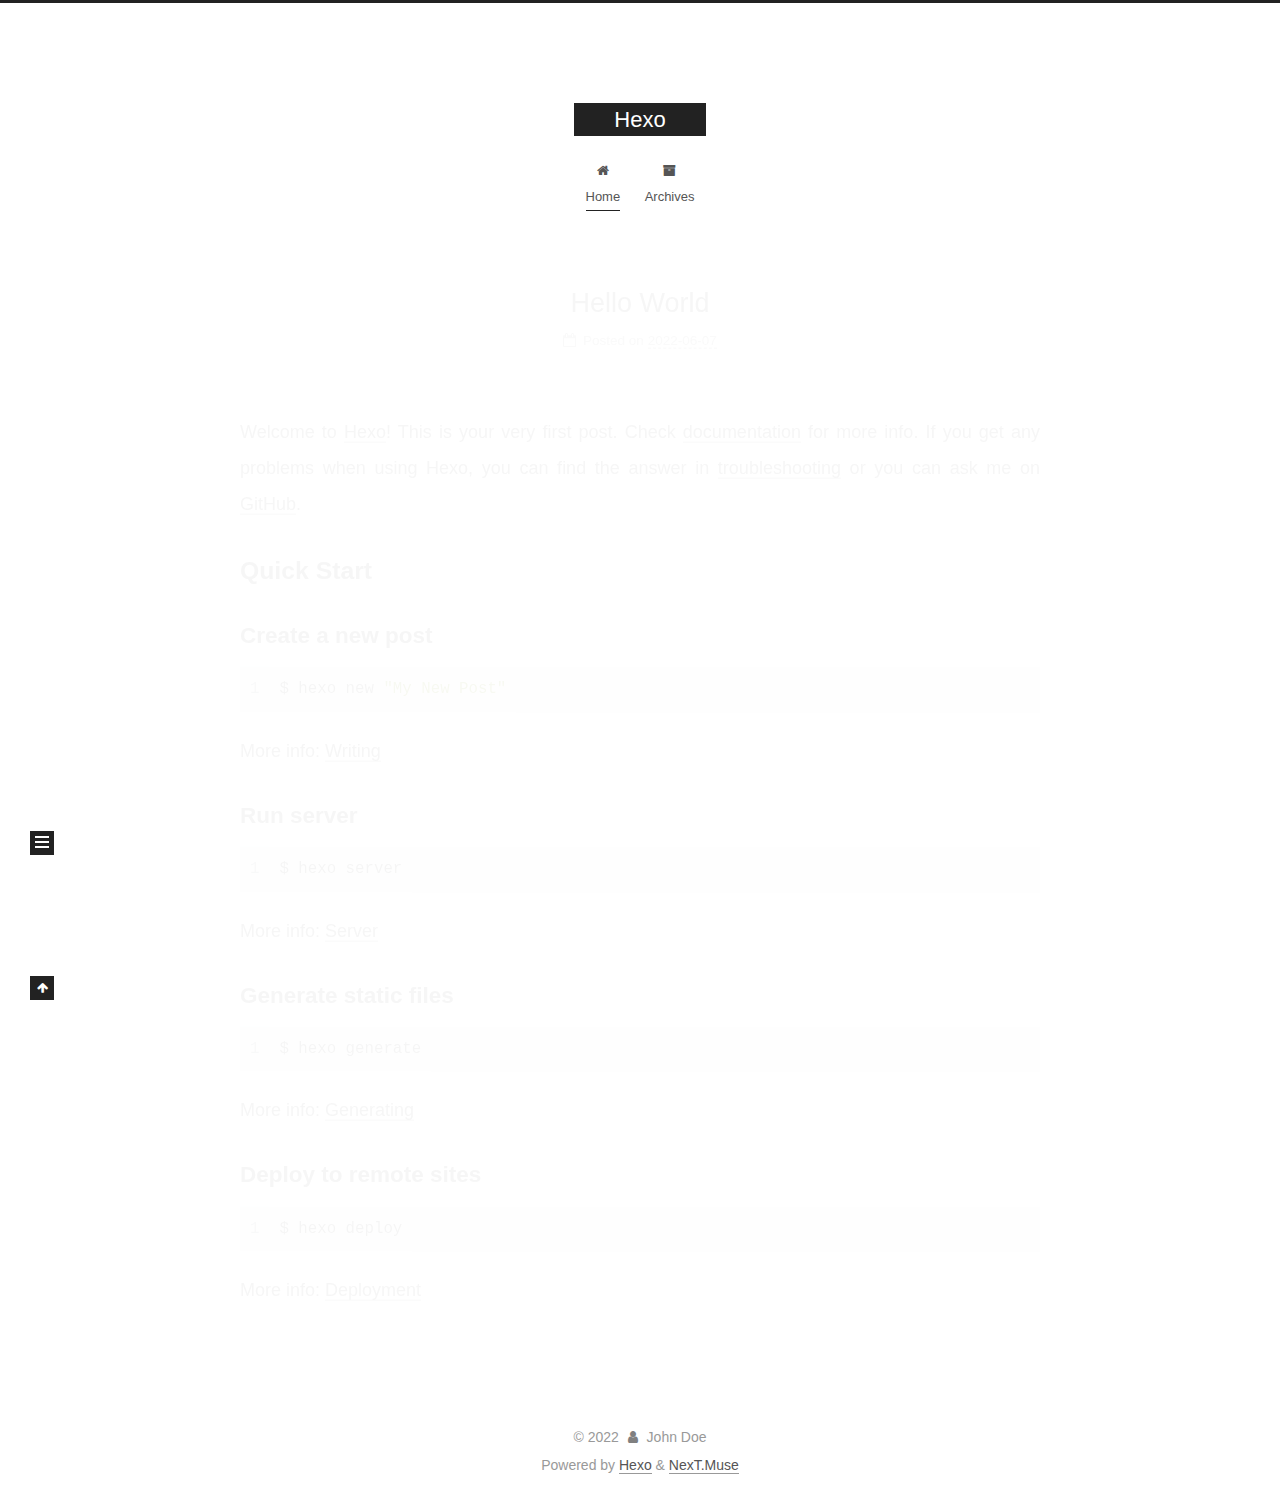
<file: index.html>
<!DOCTYPE html>
<html lang="en">
<head>
  <meta charset="UTF-8">
<meta name="viewport" content="width=device-width, initial-scale=1, maximum-scale=2">
<meta name="theme-color" content="#222">
<meta name="generator" content="Hexo 6.2.0">
  <link rel="apple-touch-icon" sizes="180x180" href="/images/apple-touch-icon-next.png">
  <link rel="icon" type="image/png" sizes="32x32" href="/images/favicon-32x32-next.png">
  <link rel="icon" type="image/png" sizes="16x16" href="/images/favicon-16x16-next.png">
  <link rel="mask-icon" href="/images/logo.svg" color="#222">

<link rel="stylesheet" href="/css/main.css">


<link rel="stylesheet" href="/lib/font-awesome/css/font-awesome.min.css">

<script id="hexo-configurations">
    var NexT = window.NexT || {};
    var CONFIG = {"hostname":"example.com","root":"/","scheme":"Muse","version":"7.8.0","exturl":false,"sidebar":{"position":"left","display":"post","padding":18,"offset":12,"onmobile":false},"copycode":{"enable":false,"show_result":false,"style":null},"back2top":{"enable":true,"sidebar":false,"scrollpercent":false},"bookmark":{"enable":false,"color":"#222","save":"auto"},"fancybox":false,"mediumzoom":false,"lazyload":false,"pangu":false,"comments":{"style":"tabs","active":null,"storage":true,"lazyload":false,"nav":null},"algolia":{"hits":{"per_page":10},"labels":{"input_placeholder":"Search for Posts","hits_empty":"We didn't find any results for the search: ${query}","hits_stats":"${hits} results found in ${time} ms"}},"localsearch":{"enable":false,"trigger":"auto","top_n_per_article":1,"unescape":false,"preload":false},"motion":{"enable":true,"async":false,"transition":{"post_block":"fadeIn","post_header":"slideDownIn","post_body":"slideDownIn","coll_header":"slideLeftIn","sidebar":"slideUpIn"}}};
  </script>

  <meta property="og:type" content="website">
<meta property="og:title" content="Hexo">
<meta property="og:url" content="http://example.com/index.html">
<meta property="og:site_name" content="Hexo">
<meta property="og:locale" content="en_US">
<meta property="article:author" content="John Doe">
<meta name="twitter:card" content="summary">

<link rel="canonical" href="http://example.com/">


<script id="page-configurations">
  // https://hexo.io/docs/variables.html
  CONFIG.page = {
    sidebar: "",
    isHome : true,
    isPost : false,
    lang   : 'en'
  };
</script>

  <title>Hexo</title>
  






  <noscript>
  <style>
  .use-motion .brand,
  .use-motion .menu-item,
  .sidebar-inner,
  .use-motion .post-block,
  .use-motion .pagination,
  .use-motion .comments,
  .use-motion .post-header,
  .use-motion .post-body,
  .use-motion .collection-header { opacity: initial; }

  .use-motion .site-title,
  .use-motion .site-subtitle {
    opacity: initial;
    top: initial;
  }

  .use-motion .logo-line-before i { left: initial; }
  .use-motion .logo-line-after i { right: initial; }
  </style>
</noscript>

</head>

<body itemscope itemtype="http://schema.org/WebPage">
  <div class="container use-motion">
    <div class="headband"></div>

    <header class="header" itemscope itemtype="http://schema.org/WPHeader">
      <div class="header-inner"><div class="site-brand-container">
  <div class="site-nav-toggle">
    <div class="toggle" aria-label="Toggle navigation bar">
      <span class="toggle-line toggle-line-first"></span>
      <span class="toggle-line toggle-line-middle"></span>
      <span class="toggle-line toggle-line-last"></span>
    </div>
  </div>

  <div class="site-meta">

    <a href="/" class="brand" rel="start">
      <span class="logo-line-before"><i></i></span>
      <h1 class="site-title">Hexo</h1>
      <span class="logo-line-after"><i></i></span>
    </a>
  </div>

  <div class="site-nav-right">
    <div class="toggle popup-trigger">
    </div>
  </div>
</div>




<nav class="site-nav">
  <ul id="menu" class="menu">
        <li class="menu-item menu-item-home">

    <a href="/" rel="section"><i class="fa fa-fw fa-home"></i>Home</a>

  </li>
        <li class="menu-item menu-item-archives">

    <a href="/archives/" rel="section"><i class="fa fa-fw fa-archive"></i>Archives</a>

  </li>
  </ul>
</nav>




</div>
    </header>

    
  <div class="back-to-top">
    <i class="fa fa-arrow-up"></i>
    <span>0%</span>
  </div>


    <main class="main">
      <div class="main-inner">
        <div class="content-wrap">
          

          <div class="content index posts-expand">
            
      
  
  
  <article itemscope itemtype="http://schema.org/Article" class="post-block" lang="en">
    <link itemprop="mainEntityOfPage" href="http://example.com/2022/06/07/hello-world/">

    <span hidden itemprop="author" itemscope itemtype="http://schema.org/Person">
      <meta itemprop="image" content="/images/avatar.gif">
      <meta itemprop="name" content="John Doe">
      <meta itemprop="description" content="">
    </span>

    <span hidden itemprop="publisher" itemscope itemtype="http://schema.org/Organization">
      <meta itemprop="name" content="Hexo">
    </span>
      <header class="post-header">
        <h2 class="post-title" itemprop="name headline">
          
            <a href="/2022/06/07/hello-world/" class="post-title-link" itemprop="url">Hello World</a>
        </h2>

        <div class="post-meta">
            <span class="post-meta-item">
              <span class="post-meta-item-icon">
                <i class="fa fa-calendar-o"></i>
              </span>
              <span class="post-meta-item-text">Posted on</span>

              <time title="Created: 2022-06-07 23:41:35" itemprop="dateCreated datePublished" datetime="2022-06-07T23:41:35+09:00">2022-06-07</time>
            </span>

          

        </div>
      </header>

    
    
    
    <div class="post-body" itemprop="articleBody">

      
          <p>Welcome to <a target="_blank" rel="noopener" href="https://hexo.io/">Hexo</a>! This is your very first post. Check <a target="_blank" rel="noopener" href="https://hexo.io/docs/">documentation</a> for more info. If you get any problems when using Hexo, you can find the answer in <a target="_blank" rel="noopener" href="https://hexo.io/docs/troubleshooting.html">troubleshooting</a> or you can ask me on <a target="_blank" rel="noopener" href="https://github.com/hexojs/hexo/issues">GitHub</a>.</p>
<h2 id="Quick-Start"><a href="#Quick-Start" class="headerlink" title="Quick Start"></a>Quick Start</h2><h3 id="Create-a-new-post"><a href="#Create-a-new-post" class="headerlink" title="Create a new post"></a>Create a new post</h3><figure class="highlight bash"><table><tr><td class="gutter"><pre><span class="line">1</span><br></pre></td><td class="code"><pre><span class="line">$ hexo new <span class="string">&quot;My New Post&quot;</span></span><br></pre></td></tr></table></figure>

<p>More info: <a target="_blank" rel="noopener" href="https://hexo.io/docs/writing.html">Writing</a></p>
<h3 id="Run-server"><a href="#Run-server" class="headerlink" title="Run server"></a>Run server</h3><figure class="highlight bash"><table><tr><td class="gutter"><pre><span class="line">1</span><br></pre></td><td class="code"><pre><span class="line">$ hexo server</span><br></pre></td></tr></table></figure>

<p>More info: <a target="_blank" rel="noopener" href="https://hexo.io/docs/server.html">Server</a></p>
<h3 id="Generate-static-files"><a href="#Generate-static-files" class="headerlink" title="Generate static files"></a>Generate static files</h3><figure class="highlight bash"><table><tr><td class="gutter"><pre><span class="line">1</span><br></pre></td><td class="code"><pre><span class="line">$ hexo generate</span><br></pre></td></tr></table></figure>

<p>More info: <a target="_blank" rel="noopener" href="https://hexo.io/docs/generating.html">Generating</a></p>
<h3 id="Deploy-to-remote-sites"><a href="#Deploy-to-remote-sites" class="headerlink" title="Deploy to remote sites"></a>Deploy to remote sites</h3><figure class="highlight bash"><table><tr><td class="gutter"><pre><span class="line">1</span><br></pre></td><td class="code"><pre><span class="line">$ hexo deploy</span><br></pre></td></tr></table></figure>

<p>More info: <a target="_blank" rel="noopener" href="https://hexo.io/docs/one-command-deployment.html">Deployment</a></p>

      
    </div>

    
    
    
      <footer class="post-footer">
        <div class="post-eof"></div>
      </footer>
  </article>
  
  
  


  



          </div>
          

<script>
  window.addEventListener('tabs:register', () => {
    let { activeClass } = CONFIG.comments;
    if (CONFIG.comments.storage) {
      activeClass = localStorage.getItem('comments_active') || activeClass;
    }
    if (activeClass) {
      let activeTab = document.querySelector(`a[href="#comment-${activeClass}"]`);
      if (activeTab) {
        activeTab.click();
      }
    }
  });
  if (CONFIG.comments.storage) {
    window.addEventListener('tabs:click', event => {
      if (!event.target.matches('.tabs-comment .tab-content .tab-pane')) return;
      let commentClass = event.target.classList[1];
      localStorage.setItem('comments_active', commentClass);
    });
  }
</script>

        </div>
          
  
  <div class="toggle sidebar-toggle">
    <span class="toggle-line toggle-line-first"></span>
    <span class="toggle-line toggle-line-middle"></span>
    <span class="toggle-line toggle-line-last"></span>
  </div>

  <aside class="sidebar">
    <div class="sidebar-inner">

      <ul class="sidebar-nav motion-element">
        <li class="sidebar-nav-toc">
          Table of Contents
        </li>
        <li class="sidebar-nav-overview">
          Overview
        </li>
      </ul>

      <!--noindex-->
      <div class="post-toc-wrap sidebar-panel">
      </div>
      <!--/noindex-->

      <div class="site-overview-wrap sidebar-panel">
        <div class="site-author motion-element" itemprop="author" itemscope itemtype="http://schema.org/Person">
  <p class="site-author-name" itemprop="name">John Doe</p>
  <div class="site-description" itemprop="description"></div>
</div>
<div class="site-state-wrap motion-element">
  <nav class="site-state">
      <div class="site-state-item site-state-posts">
          <a href="/archives/">
        
          <span class="site-state-item-count">1</span>
          <span class="site-state-item-name">posts</span>
        </a>
      </div>
  </nav>
</div>



      </div>

    </div>
  </aside>
  <div id="sidebar-dimmer"></div>


      </div>
    </main>

    <footer class="footer">
      <div class="footer-inner">
        

        

<div class="copyright">
  
  &copy; 
  <span itemprop="copyrightYear">2022</span>
  <span class="with-love">
    <i class="fa fa-user"></i>
  </span>
  <span class="author" itemprop="copyrightHolder">John Doe</span>
</div>
  <div class="powered-by">Powered by <a href="https://hexo.io/" class="theme-link" rel="noopener" target="_blank">Hexo</a> & <a href="https://muse.theme-next.org/" class="theme-link" rel="noopener" target="_blank">NexT.Muse</a>
  </div>

        








      </div>
    </footer>
  </div>

  
  <script src="/lib/anime.min.js"></script>
  <script src="/lib/velocity/velocity.min.js"></script>
  <script src="/lib/velocity/velocity.ui.min.js"></script>

<script src="/js/utils.js"></script>

<script src="/js/motion.js"></script>


<script src="/js/schemes/muse.js"></script>


<script src="/js/next-boot.js"></script>




  















  

  

</body>
</html>
</file>
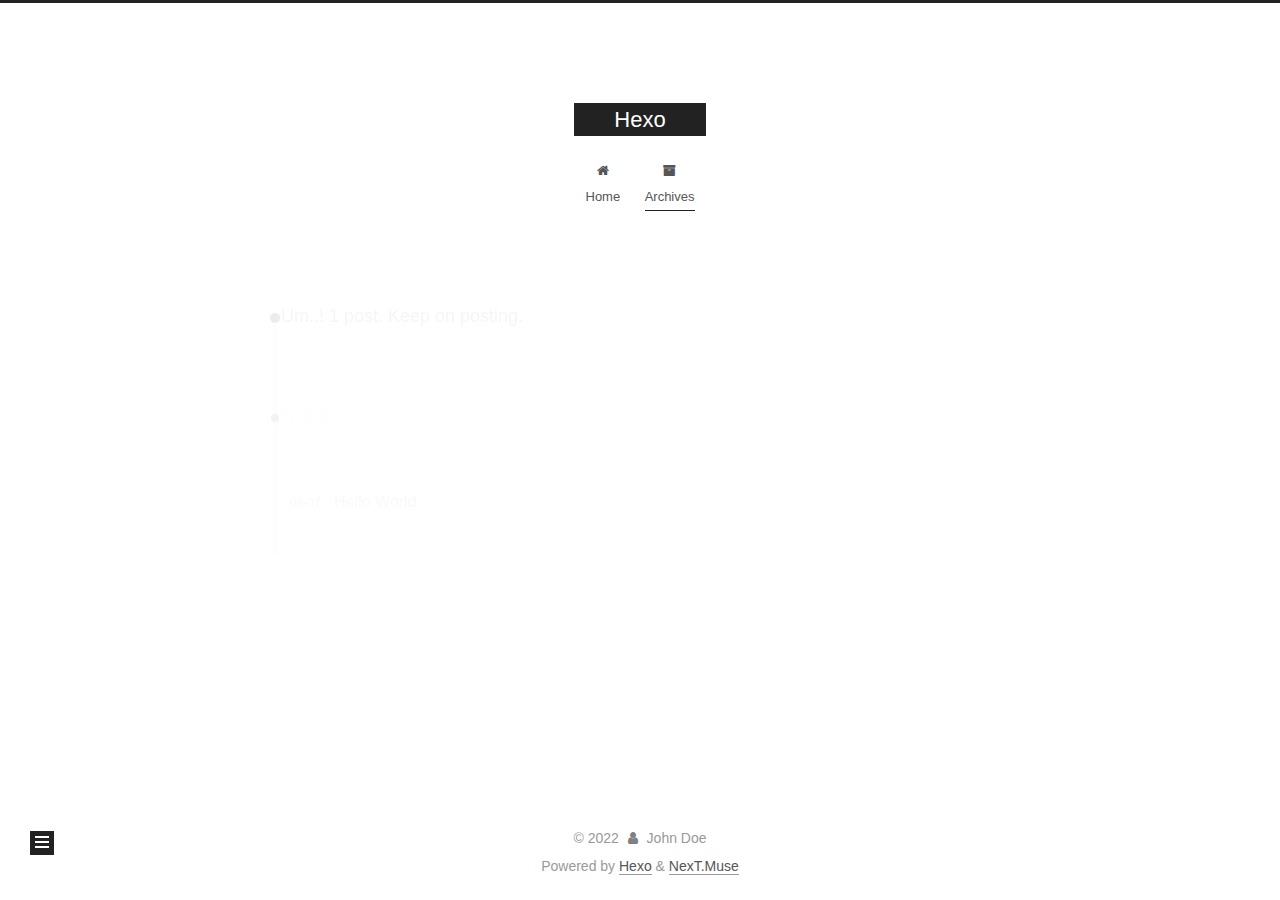
<file: archives/index.html>
<!DOCTYPE html>
<html lang="en">
<head>
  <meta charset="UTF-8">
<meta name="viewport" content="width=device-width, initial-scale=1, maximum-scale=2">
<meta name="theme-color" content="#222">
<meta name="generator" content="Hexo 6.2.0">
  <link rel="apple-touch-icon" sizes="180x180" href="/images/apple-touch-icon-next.png">
  <link rel="icon" type="image/png" sizes="32x32" href="/images/favicon-32x32-next.png">
  <link rel="icon" type="image/png" sizes="16x16" href="/images/favicon-16x16-next.png">
  <link rel="mask-icon" href="/images/logo.svg" color="#222">

<link rel="stylesheet" href="/css/main.css">


<link rel="stylesheet" href="/lib/font-awesome/css/font-awesome.min.css">

<script id="hexo-configurations">
    var NexT = window.NexT || {};
    var CONFIG = {"hostname":"example.com","root":"/","scheme":"Muse","version":"7.8.0","exturl":false,"sidebar":{"position":"left","display":"post","padding":18,"offset":12,"onmobile":false},"copycode":{"enable":false,"show_result":false,"style":null},"back2top":{"enable":true,"sidebar":false,"scrollpercent":false},"bookmark":{"enable":false,"color":"#222","save":"auto"},"fancybox":false,"mediumzoom":false,"lazyload":false,"pangu":false,"comments":{"style":"tabs","active":null,"storage":true,"lazyload":false,"nav":null},"algolia":{"hits":{"per_page":10},"labels":{"input_placeholder":"Search for Posts","hits_empty":"We didn't find any results for the search: ${query}","hits_stats":"${hits} results found in ${time} ms"}},"localsearch":{"enable":false,"trigger":"auto","top_n_per_article":1,"unescape":false,"preload":false},"motion":{"enable":true,"async":false,"transition":{"post_block":"fadeIn","post_header":"slideDownIn","post_body":"slideDownIn","coll_header":"slideLeftIn","sidebar":"slideUpIn"}}};
  </script>

  <meta property="og:type" content="website">
<meta property="og:title" content="Hexo">
<meta property="og:url" content="http://example.com/archives/index.html">
<meta property="og:site_name" content="Hexo">
<meta property="og:locale" content="en_US">
<meta property="article:author" content="John Doe">
<meta name="twitter:card" content="summary">

<link rel="canonical" href="http://example.com/archives/">


<script id="page-configurations">
  // https://hexo.io/docs/variables.html
  CONFIG.page = {
    sidebar: "",
    isHome : false,
    isPost : false,
    lang   : 'en'
  };
</script>

  <title>Archive | Hexo</title>
  






  <noscript>
  <style>
  .use-motion .brand,
  .use-motion .menu-item,
  .sidebar-inner,
  .use-motion .post-block,
  .use-motion .pagination,
  .use-motion .comments,
  .use-motion .post-header,
  .use-motion .post-body,
  .use-motion .collection-header { opacity: initial; }

  .use-motion .site-title,
  .use-motion .site-subtitle {
    opacity: initial;
    top: initial;
  }

  .use-motion .logo-line-before i { left: initial; }
  .use-motion .logo-line-after i { right: initial; }
  </style>
</noscript>

</head>

<body itemscope itemtype="http://schema.org/WebPage">
  <div class="container use-motion">
    <div class="headband"></div>

    <header class="header" itemscope itemtype="http://schema.org/WPHeader">
      <div class="header-inner"><div class="site-brand-container">
  <div class="site-nav-toggle">
    <div class="toggle" aria-label="Toggle navigation bar">
      <span class="toggle-line toggle-line-first"></span>
      <span class="toggle-line toggle-line-middle"></span>
      <span class="toggle-line toggle-line-last"></span>
    </div>
  </div>

  <div class="site-meta">

    <a href="/" class="brand" rel="start">
      <span class="logo-line-before"><i></i></span>
      <h1 class="site-title">Hexo</h1>
      <span class="logo-line-after"><i></i></span>
    </a>
  </div>

  <div class="site-nav-right">
    <div class="toggle popup-trigger">
    </div>
  </div>
</div>




<nav class="site-nav">
  <ul id="menu" class="menu">
        <li class="menu-item menu-item-home">

    <a href="/" rel="section"><i class="fa fa-fw fa-home"></i>Home</a>

  </li>
        <li class="menu-item menu-item-archives">

    <a href="/archives/" rel="section"><i class="fa fa-fw fa-archive"></i>Archives</a>

  </li>
  </ul>
</nav>




</div>
    </header>

    
  <div class="back-to-top">
    <i class="fa fa-arrow-up"></i>
    <span>0%</span>
  </div>


    <main class="main">
      <div class="main-inner">
        <div class="content-wrap">
          

          <div class="content archive">
            

  
  
  
  <div class="post-block">
    <div class="posts-collapse">
      <div class="collection-title">
        <span class="collection-header">Um..! 1 post. Keep on posting.</span>
      </div>

      
    <div class="collection-year">
      <span class="collection-header">2022</span>
    </div>

  <article itemscope itemtype="http://schema.org/Article">
    <header class="post-header">

      <div class="post-meta">
        <time itemprop="dateCreated"
              datetime="2022-06-07T23:41:35+09:00"
              content="2022-06-07">
          06-07
        </time>
      </div>

      <div class="post-title">
          <a class="post-title-link" href="/2022/06/07/hello-world/" itemprop="url">
            <span itemprop="name">Hello World</span>
          </a>
      </div>

    </header>
  </article>


    </div>
  </div>
  
  
  

  



          </div>
          

<script>
  window.addEventListener('tabs:register', () => {
    let { activeClass } = CONFIG.comments;
    if (CONFIG.comments.storage) {
      activeClass = localStorage.getItem('comments_active') || activeClass;
    }
    if (activeClass) {
      let activeTab = document.querySelector(`a[href="#comment-${activeClass}"]`);
      if (activeTab) {
        activeTab.click();
      }
    }
  });
  if (CONFIG.comments.storage) {
    window.addEventListener('tabs:click', event => {
      if (!event.target.matches('.tabs-comment .tab-content .tab-pane')) return;
      let commentClass = event.target.classList[1];
      localStorage.setItem('comments_active', commentClass);
    });
  }
</script>

        </div>
          
  
  <div class="toggle sidebar-toggle">
    <span class="toggle-line toggle-line-first"></span>
    <span class="toggle-line toggle-line-middle"></span>
    <span class="toggle-line toggle-line-last"></span>
  </div>

  <aside class="sidebar">
    <div class="sidebar-inner">

      <ul class="sidebar-nav motion-element">
        <li class="sidebar-nav-toc">
          Table of Contents
        </li>
        <li class="sidebar-nav-overview">
          Overview
        </li>
      </ul>

      <!--noindex-->
      <div class="post-toc-wrap sidebar-panel">
      </div>
      <!--/noindex-->

      <div class="site-overview-wrap sidebar-panel">
        <div class="site-author motion-element" itemprop="author" itemscope itemtype="http://schema.org/Person">
  <p class="site-author-name" itemprop="name">John Doe</p>
  <div class="site-description" itemprop="description"></div>
</div>
<div class="site-state-wrap motion-element">
  <nav class="site-state">
      <div class="site-state-item site-state-posts">
          <a href="/archives/">
        
          <span class="site-state-item-count">1</span>
          <span class="site-state-item-name">posts</span>
        </a>
      </div>
  </nav>
</div>



      </div>

    </div>
  </aside>
  <div id="sidebar-dimmer"></div>


      </div>
    </main>

    <footer class="footer">
      <div class="footer-inner">
        

        

<div class="copyright">
  
  &copy; 
  <span itemprop="copyrightYear">2022</span>
  <span class="with-love">
    <i class="fa fa-user"></i>
  </span>
  <span class="author" itemprop="copyrightHolder">John Doe</span>
</div>
  <div class="powered-by">Powered by <a href="https://hexo.io/" class="theme-link" rel="noopener" target="_blank">Hexo</a> & <a href="https://muse.theme-next.org/" class="theme-link" rel="noopener" target="_blank">NexT.Muse</a>
  </div>

        








      </div>
    </footer>
  </div>

  
  <script src="/lib/anime.min.js"></script>
  <script src="/lib/velocity/velocity.min.js"></script>
  <script src="/lib/velocity/velocity.ui.min.js"></script>

<script src="/js/utils.js"></script>

<script src="/js/motion.js"></script>


<script src="/js/schemes/muse.js"></script>


<script src="/js/next-boot.js"></script>




  















  

  

</body>
</html>
</file>
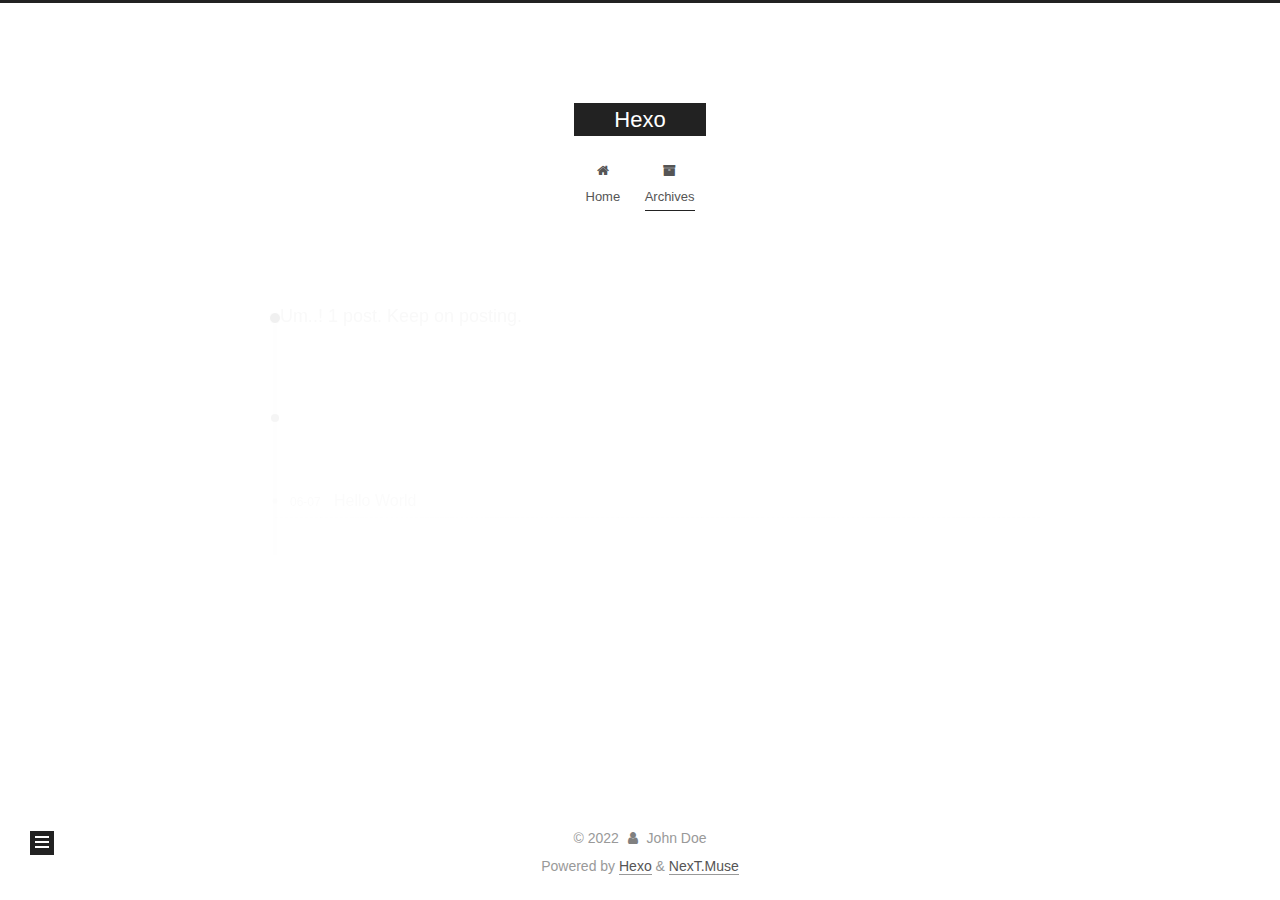
<file: archives/2022/index.html>
<!DOCTYPE html>
<html lang="en">
<head>
  <meta charset="UTF-8">
<meta name="viewport" content="width=device-width, initial-scale=1, maximum-scale=2">
<meta name="theme-color" content="#222">
<meta name="generator" content="Hexo 6.2.0">
  <link rel="apple-touch-icon" sizes="180x180" href="/images/apple-touch-icon-next.png">
  <link rel="icon" type="image/png" sizes="32x32" href="/images/favicon-32x32-next.png">
  <link rel="icon" type="image/png" sizes="16x16" href="/images/favicon-16x16-next.png">
  <link rel="mask-icon" href="/images/logo.svg" color="#222">

<link rel="stylesheet" href="/css/main.css">


<link rel="stylesheet" href="/lib/font-awesome/css/font-awesome.min.css">

<script id="hexo-configurations">
    var NexT = window.NexT || {};
    var CONFIG = {"hostname":"example.com","root":"/","scheme":"Muse","version":"7.8.0","exturl":false,"sidebar":{"position":"left","display":"post","padding":18,"offset":12,"onmobile":false},"copycode":{"enable":false,"show_result":false,"style":null},"back2top":{"enable":true,"sidebar":false,"scrollpercent":false},"bookmark":{"enable":false,"color":"#222","save":"auto"},"fancybox":false,"mediumzoom":false,"lazyload":false,"pangu":false,"comments":{"style":"tabs","active":null,"storage":true,"lazyload":false,"nav":null},"algolia":{"hits":{"per_page":10},"labels":{"input_placeholder":"Search for Posts","hits_empty":"We didn't find any results for the search: ${query}","hits_stats":"${hits} results found in ${time} ms"}},"localsearch":{"enable":false,"trigger":"auto","top_n_per_article":1,"unescape":false,"preload":false},"motion":{"enable":true,"async":false,"transition":{"post_block":"fadeIn","post_header":"slideDownIn","post_body":"slideDownIn","coll_header":"slideLeftIn","sidebar":"slideUpIn"}}};
  </script>

  <meta property="og:type" content="website">
<meta property="og:title" content="Hexo">
<meta property="og:url" content="http://example.com/archives/2022/index.html">
<meta property="og:site_name" content="Hexo">
<meta property="og:locale" content="en_US">
<meta property="article:author" content="John Doe">
<meta name="twitter:card" content="summary">

<link rel="canonical" href="http://example.com/archives/2022/">


<script id="page-configurations">
  // https://hexo.io/docs/variables.html
  CONFIG.page = {
    sidebar: "",
    isHome : false,
    isPost : false,
    lang   : 'en'
  };
</script>

  <title>Archive | Hexo</title>
  






  <noscript>
  <style>
  .use-motion .brand,
  .use-motion .menu-item,
  .sidebar-inner,
  .use-motion .post-block,
  .use-motion .pagination,
  .use-motion .comments,
  .use-motion .post-header,
  .use-motion .post-body,
  .use-motion .collection-header { opacity: initial; }

  .use-motion .site-title,
  .use-motion .site-subtitle {
    opacity: initial;
    top: initial;
  }

  .use-motion .logo-line-before i { left: initial; }
  .use-motion .logo-line-after i { right: initial; }
  </style>
</noscript>

</head>

<body itemscope itemtype="http://schema.org/WebPage">
  <div class="container use-motion">
    <div class="headband"></div>

    <header class="header" itemscope itemtype="http://schema.org/WPHeader">
      <div class="header-inner"><div class="site-brand-container">
  <div class="site-nav-toggle">
    <div class="toggle" aria-label="Toggle navigation bar">
      <span class="toggle-line toggle-line-first"></span>
      <span class="toggle-line toggle-line-middle"></span>
      <span class="toggle-line toggle-line-last"></span>
    </div>
  </div>

  <div class="site-meta">

    <a href="/" class="brand" rel="start">
      <span class="logo-line-before"><i></i></span>
      <h1 class="site-title">Hexo</h1>
      <span class="logo-line-after"><i></i></span>
    </a>
  </div>

  <div class="site-nav-right">
    <div class="toggle popup-trigger">
    </div>
  </div>
</div>




<nav class="site-nav">
  <ul id="menu" class="menu">
        <li class="menu-item menu-item-home">

    <a href="/" rel="section"><i class="fa fa-fw fa-home"></i>Home</a>

  </li>
        <li class="menu-item menu-item-archives">

    <a href="/archives/" rel="section"><i class="fa fa-fw fa-archive"></i>Archives</a>

  </li>
  </ul>
</nav>




</div>
    </header>

    
  <div class="back-to-top">
    <i class="fa fa-arrow-up"></i>
    <span>0%</span>
  </div>


    <main class="main">
      <div class="main-inner">
        <div class="content-wrap">
          

          <div class="content archive">
            

  
  
  
  <div class="post-block">
    <div class="posts-collapse">
      <div class="collection-title">
        <span class="collection-header">Um..! 1 post. Keep on posting.</span>
      </div>

      
    <div class="collection-year">
      <span class="collection-header">2022</span>
    </div>

  <article itemscope itemtype="http://schema.org/Article">
    <header class="post-header">

      <div class="post-meta">
        <time itemprop="dateCreated"
              datetime="2022-06-07T23:41:35+09:00"
              content="2022-06-07">
          06-07
        </time>
      </div>

      <div class="post-title">
          <a class="post-title-link" href="/2022/06/07/hello-world/" itemprop="url">
            <span itemprop="name">Hello World</span>
          </a>
      </div>

    </header>
  </article>


    </div>
  </div>
  
  
  

  



          </div>
          

<script>
  window.addEventListener('tabs:register', () => {
    let { activeClass } = CONFIG.comments;
    if (CONFIG.comments.storage) {
      activeClass = localStorage.getItem('comments_active') || activeClass;
    }
    if (activeClass) {
      let activeTab = document.querySelector(`a[href="#comment-${activeClass}"]`);
      if (activeTab) {
        activeTab.click();
      }
    }
  });
  if (CONFIG.comments.storage) {
    window.addEventListener('tabs:click', event => {
      if (!event.target.matches('.tabs-comment .tab-content .tab-pane')) return;
      let commentClass = event.target.classList[1];
      localStorage.setItem('comments_active', commentClass);
    });
  }
</script>

        </div>
          
  
  <div class="toggle sidebar-toggle">
    <span class="toggle-line toggle-line-first"></span>
    <span class="toggle-line toggle-line-middle"></span>
    <span class="toggle-line toggle-line-last"></span>
  </div>

  <aside class="sidebar">
    <div class="sidebar-inner">

      <ul class="sidebar-nav motion-element">
        <li class="sidebar-nav-toc">
          Table of Contents
        </li>
        <li class="sidebar-nav-overview">
          Overview
        </li>
      </ul>

      <!--noindex-->
      <div class="post-toc-wrap sidebar-panel">
      </div>
      <!--/noindex-->

      <div class="site-overview-wrap sidebar-panel">
        <div class="site-author motion-element" itemprop="author" itemscope itemtype="http://schema.org/Person">
  <p class="site-author-name" itemprop="name">John Doe</p>
  <div class="site-description" itemprop="description"></div>
</div>
<div class="site-state-wrap motion-element">
  <nav class="site-state">
      <div class="site-state-item site-state-posts">
          <a href="/archives/">
        
          <span class="site-state-item-count">1</span>
          <span class="site-state-item-name">posts</span>
        </a>
      </div>
  </nav>
</div>



      </div>

    </div>
  </aside>
  <div id="sidebar-dimmer"></div>


      </div>
    </main>

    <footer class="footer">
      <div class="footer-inner">
        

        

<div class="copyright">
  
  &copy; 
  <span itemprop="copyrightYear">2022</span>
  <span class="with-love">
    <i class="fa fa-user"></i>
  </span>
  <span class="author" itemprop="copyrightHolder">John Doe</span>
</div>
  <div class="powered-by">Powered by <a href="https://hexo.io/" class="theme-link" rel="noopener" target="_blank">Hexo</a> & <a href="https://muse.theme-next.org/" class="theme-link" rel="noopener" target="_blank">NexT.Muse</a>
  </div>

        








      </div>
    </footer>
  </div>

  
  <script src="/lib/anime.min.js"></script>
  <script src="/lib/velocity/velocity.min.js"></script>
  <script src="/lib/velocity/velocity.ui.min.js"></script>

<script src="/js/utils.js"></script>

<script src="/js/motion.js"></script>


<script src="/js/schemes/muse.js"></script>


<script src="/js/next-boot.js"></script>




  















  

  

</body>
</html>
</file>
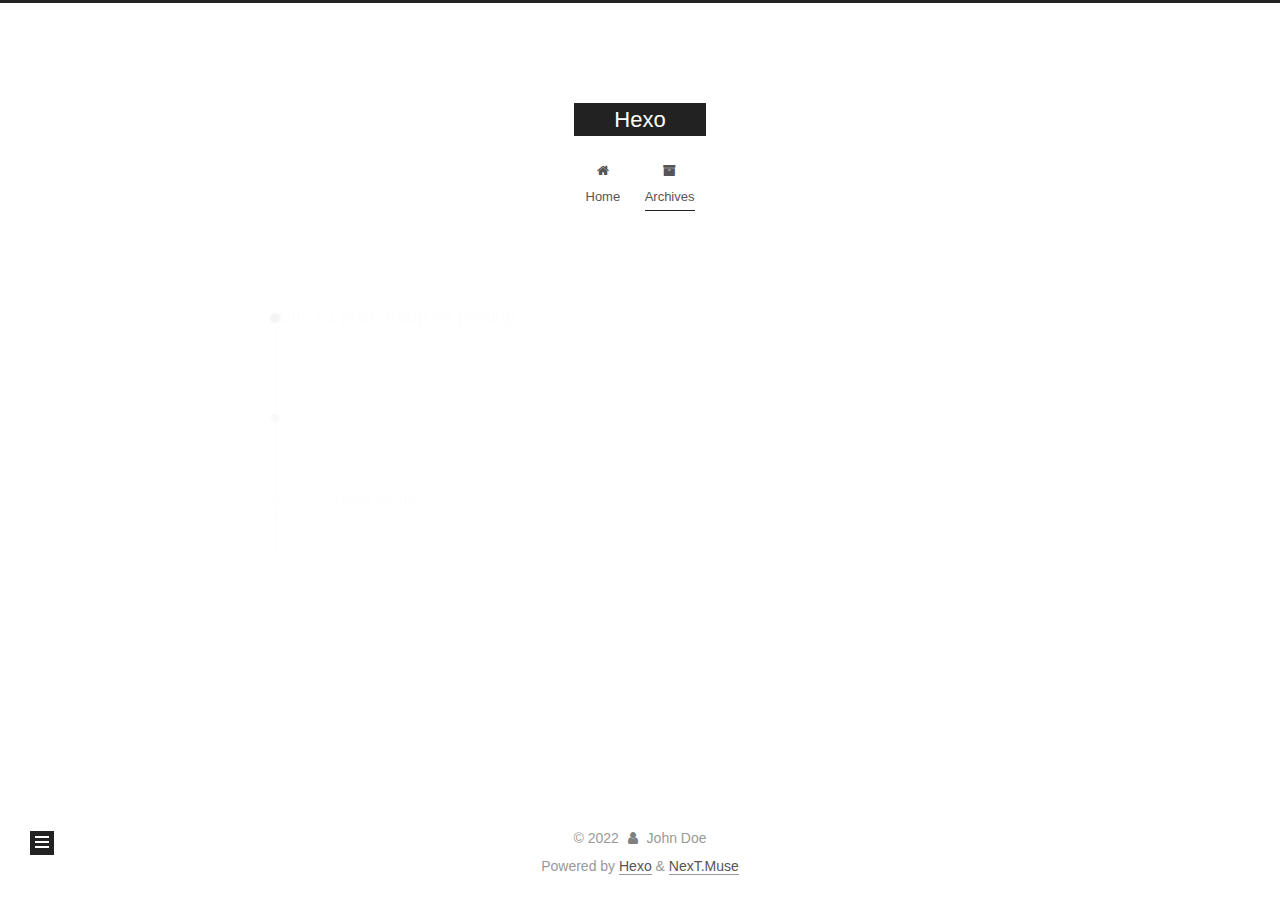
<file: archives/2022/06/index.html>
<!DOCTYPE html>
<html lang="en">
<head>
  <meta charset="UTF-8">
<meta name="viewport" content="width=device-width, initial-scale=1, maximum-scale=2">
<meta name="theme-color" content="#222">
<meta name="generator" content="Hexo 6.2.0">
  <link rel="apple-touch-icon" sizes="180x180" href="/images/apple-touch-icon-next.png">
  <link rel="icon" type="image/png" sizes="32x32" href="/images/favicon-32x32-next.png">
  <link rel="icon" type="image/png" sizes="16x16" href="/images/favicon-16x16-next.png">
  <link rel="mask-icon" href="/images/logo.svg" color="#222">

<link rel="stylesheet" href="/css/main.css">


<link rel="stylesheet" href="/lib/font-awesome/css/font-awesome.min.css">

<script id="hexo-configurations">
    var NexT = window.NexT || {};
    var CONFIG = {"hostname":"example.com","root":"/","scheme":"Muse","version":"7.8.0","exturl":false,"sidebar":{"position":"left","display":"post","padding":18,"offset":12,"onmobile":false},"copycode":{"enable":false,"show_result":false,"style":null},"back2top":{"enable":true,"sidebar":false,"scrollpercent":false},"bookmark":{"enable":false,"color":"#222","save":"auto"},"fancybox":false,"mediumzoom":false,"lazyload":false,"pangu":false,"comments":{"style":"tabs","active":null,"storage":true,"lazyload":false,"nav":null},"algolia":{"hits":{"per_page":10},"labels":{"input_placeholder":"Search for Posts","hits_empty":"We didn't find any results for the search: ${query}","hits_stats":"${hits} results found in ${time} ms"}},"localsearch":{"enable":false,"trigger":"auto","top_n_per_article":1,"unescape":false,"preload":false},"motion":{"enable":true,"async":false,"transition":{"post_block":"fadeIn","post_header":"slideDownIn","post_body":"slideDownIn","coll_header":"slideLeftIn","sidebar":"slideUpIn"}}};
  </script>

  <meta property="og:type" content="website">
<meta property="og:title" content="Hexo">
<meta property="og:url" content="http://example.com/archives/2022/06/index.html">
<meta property="og:site_name" content="Hexo">
<meta property="og:locale" content="en_US">
<meta property="article:author" content="John Doe">
<meta name="twitter:card" content="summary">

<link rel="canonical" href="http://example.com/archives/2022/06/">


<script id="page-configurations">
  // https://hexo.io/docs/variables.html
  CONFIG.page = {
    sidebar: "",
    isHome : false,
    isPost : false,
    lang   : 'en'
  };
</script>

  <title>Archive | Hexo</title>
  






  <noscript>
  <style>
  .use-motion .brand,
  .use-motion .menu-item,
  .sidebar-inner,
  .use-motion .post-block,
  .use-motion .pagination,
  .use-motion .comments,
  .use-motion .post-header,
  .use-motion .post-body,
  .use-motion .collection-header { opacity: initial; }

  .use-motion .site-title,
  .use-motion .site-subtitle {
    opacity: initial;
    top: initial;
  }

  .use-motion .logo-line-before i { left: initial; }
  .use-motion .logo-line-after i { right: initial; }
  </style>
</noscript>

</head>

<body itemscope itemtype="http://schema.org/WebPage">
  <div class="container use-motion">
    <div class="headband"></div>

    <header class="header" itemscope itemtype="http://schema.org/WPHeader">
      <div class="header-inner"><div class="site-brand-container">
  <div class="site-nav-toggle">
    <div class="toggle" aria-label="Toggle navigation bar">
      <span class="toggle-line toggle-line-first"></span>
      <span class="toggle-line toggle-line-middle"></span>
      <span class="toggle-line toggle-line-last"></span>
    </div>
  </div>

  <div class="site-meta">

    <a href="/" class="brand" rel="start">
      <span class="logo-line-before"><i></i></span>
      <h1 class="site-title">Hexo</h1>
      <span class="logo-line-after"><i></i></span>
    </a>
  </div>

  <div class="site-nav-right">
    <div class="toggle popup-trigger">
    </div>
  </div>
</div>




<nav class="site-nav">
  <ul id="menu" class="menu">
        <li class="menu-item menu-item-home">

    <a href="/" rel="section"><i class="fa fa-fw fa-home"></i>Home</a>

  </li>
        <li class="menu-item menu-item-archives">

    <a href="/archives/" rel="section"><i class="fa fa-fw fa-archive"></i>Archives</a>

  </li>
  </ul>
</nav>




</div>
    </header>

    
  <div class="back-to-top">
    <i class="fa fa-arrow-up"></i>
    <span>0%</span>
  </div>


    <main class="main">
      <div class="main-inner">
        <div class="content-wrap">
          

          <div class="content archive">
            

  
  
  
  <div class="post-block">
    <div class="posts-collapse">
      <div class="collection-title">
        <span class="collection-header">Um..! 1 post. Keep on posting.</span>
      </div>

      
    <div class="collection-year">
      <span class="collection-header">2022</span>
    </div>

  <article itemscope itemtype="http://schema.org/Article">
    <header class="post-header">

      <div class="post-meta">
        <time itemprop="dateCreated"
              datetime="2022-06-07T23:41:35+09:00"
              content="2022-06-07">
          06-07
        </time>
      </div>

      <div class="post-title">
          <a class="post-title-link" href="/2022/06/07/hello-world/" itemprop="url">
            <span itemprop="name">Hello World</span>
          </a>
      </div>

    </header>
  </article>


    </div>
  </div>
  
  
  

  



          </div>
          

<script>
  window.addEventListener('tabs:register', () => {
    let { activeClass } = CONFIG.comments;
    if (CONFIG.comments.storage) {
      activeClass = localStorage.getItem('comments_active') || activeClass;
    }
    if (activeClass) {
      let activeTab = document.querySelector(`a[href="#comment-${activeClass}"]`);
      if (activeTab) {
        activeTab.click();
      }
    }
  });
  if (CONFIG.comments.storage) {
    window.addEventListener('tabs:click', event => {
      if (!event.target.matches('.tabs-comment .tab-content .tab-pane')) return;
      let commentClass = event.target.classList[1];
      localStorage.setItem('comments_active', commentClass);
    });
  }
</script>

        </div>
          
  
  <div class="toggle sidebar-toggle">
    <span class="toggle-line toggle-line-first"></span>
    <span class="toggle-line toggle-line-middle"></span>
    <span class="toggle-line toggle-line-last"></span>
  </div>

  <aside class="sidebar">
    <div class="sidebar-inner">

      <ul class="sidebar-nav motion-element">
        <li class="sidebar-nav-toc">
          Table of Contents
        </li>
        <li class="sidebar-nav-overview">
          Overview
        </li>
      </ul>

      <!--noindex-->
      <div class="post-toc-wrap sidebar-panel">
      </div>
      <!--/noindex-->

      <div class="site-overview-wrap sidebar-panel">
        <div class="site-author motion-element" itemprop="author" itemscope itemtype="http://schema.org/Person">
  <p class="site-author-name" itemprop="name">John Doe</p>
  <div class="site-description" itemprop="description"></div>
</div>
<div class="site-state-wrap motion-element">
  <nav class="site-state">
      <div class="site-state-item site-state-posts">
          <a href="/archives/">
        
          <span class="site-state-item-count">1</span>
          <span class="site-state-item-name">posts</span>
        </a>
      </div>
  </nav>
</div>



      </div>

    </div>
  </aside>
  <div id="sidebar-dimmer"></div>


      </div>
    </main>

    <footer class="footer">
      <div class="footer-inner">
        

        

<div class="copyright">
  
  &copy; 
  <span itemprop="copyrightYear">2022</span>
  <span class="with-love">
    <i class="fa fa-user"></i>
  </span>
  <span class="author" itemprop="copyrightHolder">John Doe</span>
</div>
  <div class="powered-by">Powered by <a href="https://hexo.io/" class="theme-link" rel="noopener" target="_blank">Hexo</a> & <a href="https://muse.theme-next.org/" class="theme-link" rel="noopener" target="_blank">NexT.Muse</a>
  </div>

        








      </div>
    </footer>
  </div>

  
  <script src="/lib/anime.min.js"></script>
  <script src="/lib/velocity/velocity.min.js"></script>
  <script src="/lib/velocity/velocity.ui.min.js"></script>

<script src="/js/utils.js"></script>

<script src="/js/motion.js"></script>


<script src="/js/schemes/muse.js"></script>


<script src="/js/next-boot.js"></script>




  















  

  

</body>
</html>
</file>
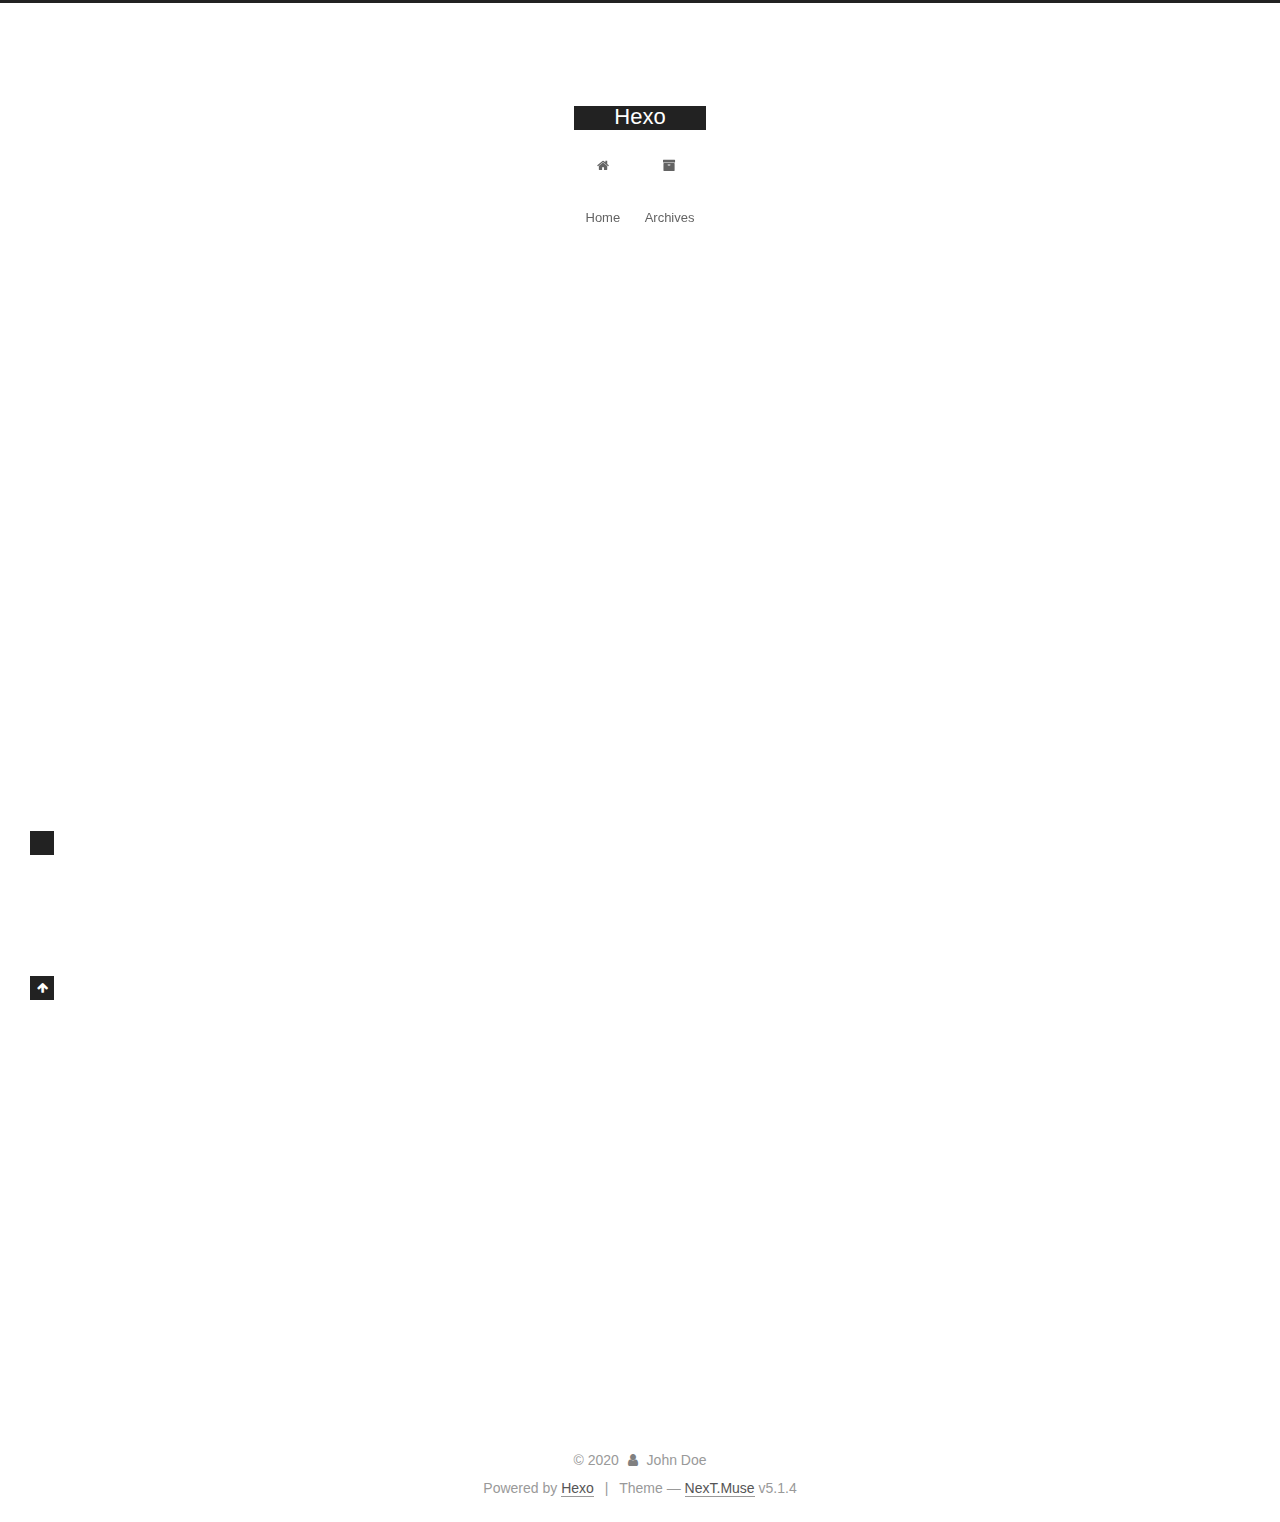
<file: 2020/04/09/hello-world/index.html>
<!DOCTYPE html>



  


<html class="theme-next muse use-motion" lang="en">
<head>
  <meta charset="UTF-8"/>
<meta http-equiv="X-UA-Compatible" content="IE=edge" />
<meta name="viewport" content="width=device-width, initial-scale=1, maximum-scale=1"/>
<meta name="theme-color" content="#222">









<meta http-equiv="Cache-Control" content="no-transform" />
<meta http-equiv="Cache-Control" content="no-siteapp" />
















  
  
  <link href="/lib/fancybox/source/jquery.fancybox.css?v=2.1.5" rel="stylesheet" type="text/css" />







<link href="/lib/font-awesome/css/font-awesome.min.css?v=4.6.2" rel="stylesheet" type="text/css" />

<link href="/css/main.css?v=5.1.4" rel="stylesheet" type="text/css" />


  <link rel="apple-touch-icon" sizes="180x180" href="/images/apple-touch-icon-next.png?v=5.1.4">


  <link rel="icon" type="image/png" sizes="32x32" href="/images/favicon-32x32-next.png?v=5.1.4">


  <link rel="icon" type="image/png" sizes="16x16" href="/images/favicon-16x16-next.png?v=5.1.4">


  <link rel="mask-icon" href="/images/logo.svg?v=5.1.4" color="#222">





  <meta name="keywords" content="Hexo, NexT" />










<meta name="description" content="Welcome to Hexo! This is your very first post. Check documentation for more info. If you get any problems when using Hexo, you can find the answer in troubleshooting or you can ask me on GitHub. Quick">
<meta property="og:type" content="article">
<meta property="og:title" content="Hello World">
<meta property="og:url" content="http://yoursite.com/2020/04/09/hello-world/index.html">
<meta property="og:site_name" content="Hexo">
<meta property="og:description" content="Welcome to Hexo! This is your very first post. Check documentation for more info. If you get any problems when using Hexo, you can find the answer in troubleshooting or you can ask me on GitHub. Quick">
<meta property="og:locale" content="en_US">
<meta property="article:published_time" content="2020-04-09T09:18:28.769Z">
<meta property="article:modified_time" content="2020-04-09T09:18:28.769Z">
<meta property="article:author" content="John Doe">
<meta name="twitter:card" content="summary">



<script type="text/javascript" id="hexo.configurations">
  var NexT = window.NexT || {};
  var CONFIG = {
    root: '/',
    scheme: 'Muse',
    version: '5.1.4',
    sidebar: {"position":"left","display":"post","offset":12,"b2t":false,"scrollpercent":false,"onmobile":false},
    fancybox: true,
    tabs: true,
    motion: {"enable":true,"async":false,"transition":{"post_block":"fadeIn","post_header":"slideDownIn","post_body":"slideDownIn","coll_header":"slideLeftIn","sidebar":"slideUpIn"}},
    duoshuo: {
      userId: '0',
      author: 'Author'
    },
    algolia: {
      applicationID: '',
      apiKey: '',
      indexName: '',
      hits: {"per_page":10},
      labels: {"input_placeholder":"Search for Posts","hits_empty":"We didn't find any results for the search: ${query}","hits_stats":"${hits} results found in ${time} ms"}
    }
  };
</script>



  <link rel="canonical" href="http://yoursite.com/2020/04/09/hello-world/"/>





  <title>Hello World | Hexo</title>
  








<meta name="generator" content="Hexo 4.2.0"></head>

<body itemscope itemtype="http://schema.org/WebPage" lang="en">

  
  
    
  

  <div class="container sidebar-position-left page-post-detail">
    <div class="headband"></div>

    <header id="header" class="header" itemscope itemtype="http://schema.org/WPHeader">
      <div class="header-inner"><div class="site-brand-wrapper">
  <div class="site-meta ">
    

    <div class="custom-logo-site-title">
      <a href="/"  class="brand" rel="start">
        <span class="logo-line-before"><i></i></span>
        <span class="site-title">Hexo</span>
        <span class="logo-line-after"><i></i></span>
      </a>
    </div>
      
        <p class="site-subtitle"></p>
      
  </div>

  <div class="site-nav-toggle">
    <button>
      <span class="btn-bar"></span>
      <span class="btn-bar"></span>
      <span class="btn-bar"></span>
    </button>
  </div>
</div>

<nav class="site-nav">
  

  
    <ul id="menu" class="menu">
      
        
        <li class="menu-item menu-item-home">
          <a href="/%20" rel="section">
            
              <i class="menu-item-icon fa fa-fw fa-home"></i> <br />
            
            Home
          </a>
        </li>
      
        
        <li class="menu-item menu-item-archives">
          <a href="/archives/%20" rel="section">
            
              <i class="menu-item-icon fa fa-fw fa-archive"></i> <br />
            
            Archives
          </a>
        </li>
      

      
    </ul>
  

  
</nav>



 </div>
    </header>

    <main id="main" class="main">
      <div class="main-inner">
        <div class="content-wrap">
          <div id="content" class="content">
            

  <div id="posts" class="posts-expand">
    

  

  
  
  

  <article class="post post-type-normal" itemscope itemtype="http://schema.org/Article">
  
  
  
  <div class="post-block">
    <link itemprop="mainEntityOfPage" href="http://yoursite.com/2020/04/09/hello-world/">

    <span hidden itemprop="author" itemscope itemtype="http://schema.org/Person">
      <meta itemprop="name" content="John Doe">
      <meta itemprop="description" content="">
      <meta itemprop="image" content="/images/avatar.gif">
    </span>

    <span hidden itemprop="publisher" itemscope itemtype="http://schema.org/Organization">
      <meta itemprop="name" content="Hexo">
    </span>

    
      <header class="post-header">

        
        
          <h1 class="post-title" itemprop="name headline">Hello World</h1>
        

        <div class="post-meta">
          <span class="post-time">
            
              <span class="post-meta-item-icon">
                <i class="fa fa-calendar-o"></i>
              </span>
              
                <span class="post-meta-item-text">Posted on</span>
              
              <time title="Post created" itemprop="dateCreated datePublished" datetime="2020-04-09T18:18:28+09:00">
                2020-04-09
              </time>
            

            

            
          </span>

          

          
            
          

          
          

          

          

          

        </div>
      </header>
    

    
    
    
    <div class="post-body" itemprop="articleBody">

      
      

      
        <p>Welcome to <a href="https://hexo.io/" target="_blank" rel="noopener">Hexo</a>! This is your very first post. Check <a href="https://hexo.io/docs/" target="_blank" rel="noopener">documentation</a> for more info. If you get any problems when using Hexo, you can find the answer in <a href="https://hexo.io/docs/troubleshooting.html" target="_blank" rel="noopener">troubleshooting</a> or you can ask me on <a href="https://github.com/hexojs/hexo/issues" target="_blank" rel="noopener">GitHub</a>.</p>
<h2 id="Quick-Start"><a href="#Quick-Start" class="headerlink" title="Quick Start"></a>Quick Start</h2><h3 id="Create-a-new-post"><a href="#Create-a-new-post" class="headerlink" title="Create a new post"></a>Create a new post</h3><figure class="highlight bash"><table><tr><td class="gutter"><pre><span class="line">1</span><br></pre></td><td class="code"><pre><span class="line">$ hexo new <span class="string">"My New Post"</span></span><br></pre></td></tr></table></figure>

<p>More info: <a href="https://hexo.io/docs/writing.html" target="_blank" rel="noopener">Writing</a></p>
<h3 id="Run-server"><a href="#Run-server" class="headerlink" title="Run server"></a>Run server</h3><figure class="highlight bash"><table><tr><td class="gutter"><pre><span class="line">1</span><br></pre></td><td class="code"><pre><span class="line">$ hexo server</span><br></pre></td></tr></table></figure>

<p>More info: <a href="https://hexo.io/docs/server.html" target="_blank" rel="noopener">Server</a></p>
<h3 id="Generate-static-files"><a href="#Generate-static-files" class="headerlink" title="Generate static files"></a>Generate static files</h3><figure class="highlight bash"><table><tr><td class="gutter"><pre><span class="line">1</span><br></pre></td><td class="code"><pre><span class="line">$ hexo generate</span><br></pre></td></tr></table></figure>

<p>More info: <a href="https://hexo.io/docs/generating.html" target="_blank" rel="noopener">Generating</a></p>
<h3 id="Deploy-to-remote-sites"><a href="#Deploy-to-remote-sites" class="headerlink" title="Deploy to remote sites"></a>Deploy to remote sites</h3><figure class="highlight bash"><table><tr><td class="gutter"><pre><span class="line">1</span><br></pre></td><td class="code"><pre><span class="line">$ hexo deploy</span><br></pre></td></tr></table></figure>

<p>More info: <a href="https://hexo.io/docs/one-command-deployment.html" target="_blank" rel="noopener">Deployment</a></p>

      
    </div>
    
    
    

    

    

    

    <footer class="post-footer">
      

      
      
      

      

      
      
    </footer>
  </div>
  
  
  
  </article>



    <div class="post-spread">
      
    </div>
  </div>


          </div>
          


          

  



        </div>
        
          
  
  <div class="sidebar-toggle">
    <div class="sidebar-toggle-line-wrap">
      <span class="sidebar-toggle-line sidebar-toggle-line-first"></span>
      <span class="sidebar-toggle-line sidebar-toggle-line-middle"></span>
      <span class="sidebar-toggle-line sidebar-toggle-line-last"></span>
    </div>
  </div>

  <aside id="sidebar" class="sidebar">
    
    <div class="sidebar-inner">

      

      
        <ul class="sidebar-nav motion-element">
          <li class="sidebar-nav-toc sidebar-nav-active" data-target="post-toc-wrap">
            Table of Contents
          </li>
          <li class="sidebar-nav-overview" data-target="site-overview-wrap">
            Overview
          </li>
        </ul>
      

      <section class="site-overview-wrap sidebar-panel">
        <div class="site-overview">
          <div class="site-author motion-element" itemprop="author" itemscope itemtype="http://schema.org/Person">
            
              <p class="site-author-name" itemprop="name">John Doe</p>
              <p class="site-description motion-element" itemprop="description"></p>
          </div>

          <nav class="site-state motion-element">

            
              <div class="site-state-item site-state-posts">
              
                <a href="/archives/%20%7C%7C%20archive">
              
                  <span class="site-state-item-count">1</span>
                  <span class="site-state-item-name">posts</span>
                </a>
              </div>
            

            

            

          </nav>

          

          

          
          

          
          

          

        </div>
      </section>

      
      <!--noindex-->
        <section class="post-toc-wrap motion-element sidebar-panel sidebar-panel-active">
          <div class="post-toc">

            
              
            

            
              <div class="post-toc-content"><ol class="nav"><li class="nav-item nav-level-2"><a class="nav-link" href="#Quick-Start"><span class="nav-number">1.</span> <span class="nav-text">Quick Start</span></a><ol class="nav-child"><li class="nav-item nav-level-3"><a class="nav-link" href="#Create-a-new-post"><span class="nav-number">1.1.</span> <span class="nav-text">Create a new post</span></a></li><li class="nav-item nav-level-3"><a class="nav-link" href="#Run-server"><span class="nav-number">1.2.</span> <span class="nav-text">Run server</span></a></li><li class="nav-item nav-level-3"><a class="nav-link" href="#Generate-static-files"><span class="nav-number">1.3.</span> <span class="nav-text">Generate static files</span></a></li><li class="nav-item nav-level-3"><a class="nav-link" href="#Deploy-to-remote-sites"><span class="nav-number">1.4.</span> <span class="nav-text">Deploy to remote sites</span></a></li></ol></li></ol></div>
            

          </div>
        </section>
      <!--/noindex-->
      

      

    </div>
  </aside>


        
      </div>
    </main>

    <footer id="footer" class="footer">
      <div class="footer-inner">
        <div class="copyright">&copy; <span itemprop="copyrightYear">2020</span>
  <span class="with-love">
    <i class="fa fa-user"></i>
  </span>
  <span class="author" itemprop="copyrightHolder">John Doe</span>

  
</div>


  <div class="powered-by">Powered by <a class="theme-link" target="_blank" href="https://hexo.io">Hexo</a></div>



  <span class="post-meta-divider">|</span>



  <div class="theme-info">Theme &mdash; <a class="theme-link" target="_blank" href="https://github.com/iissnan/hexo-theme-next">NexT.Muse</a> v5.1.4</div>




        







        
      </div>
    </footer>

    
      <div class="back-to-top">
        <i class="fa fa-arrow-up"></i>
        
      </div>
    

    

  </div>

  

<script type="text/javascript">
  if (Object.prototype.toString.call(window.Promise) !== '[object Function]') {
    window.Promise = null;
  }
</script>









  












  
  
    <script type="text/javascript" src="/lib/jquery/index.js?v=2.1.3"></script>
  

  
  
    <script type="text/javascript" src="/lib/fastclick/lib/fastclick.min.js?v=1.0.6"></script>
  

  
  
    <script type="text/javascript" src="/lib/jquery_lazyload/jquery.lazyload.js?v=1.9.7"></script>
  

  
  
    <script type="text/javascript" src="/lib/velocity/velocity.min.js?v=1.2.1"></script>
  

  
  
    <script type="text/javascript" src="/lib/velocity/velocity.ui.min.js?v=1.2.1"></script>
  

  
  
    <script type="text/javascript" src="/lib/fancybox/source/jquery.fancybox.pack.js?v=2.1.5"></script>
  


  


  <script type="text/javascript" src="/js/src/utils.js?v=5.1.4"></script>

  <script type="text/javascript" src="/js/src/motion.js?v=5.1.4"></script>



  
  

  
  <script type="text/javascript" src="/js/src/scrollspy.js?v=5.1.4"></script>
<script type="text/javascript" src="/js/src/post-details.js?v=5.1.4"></script>



  


  <script type="text/javascript" src="/js/src/bootstrap.js?v=5.1.4"></script>



  


  




	





  





  












  





  

  

  

  
  

  

  

  

</body>
</html>
</file>
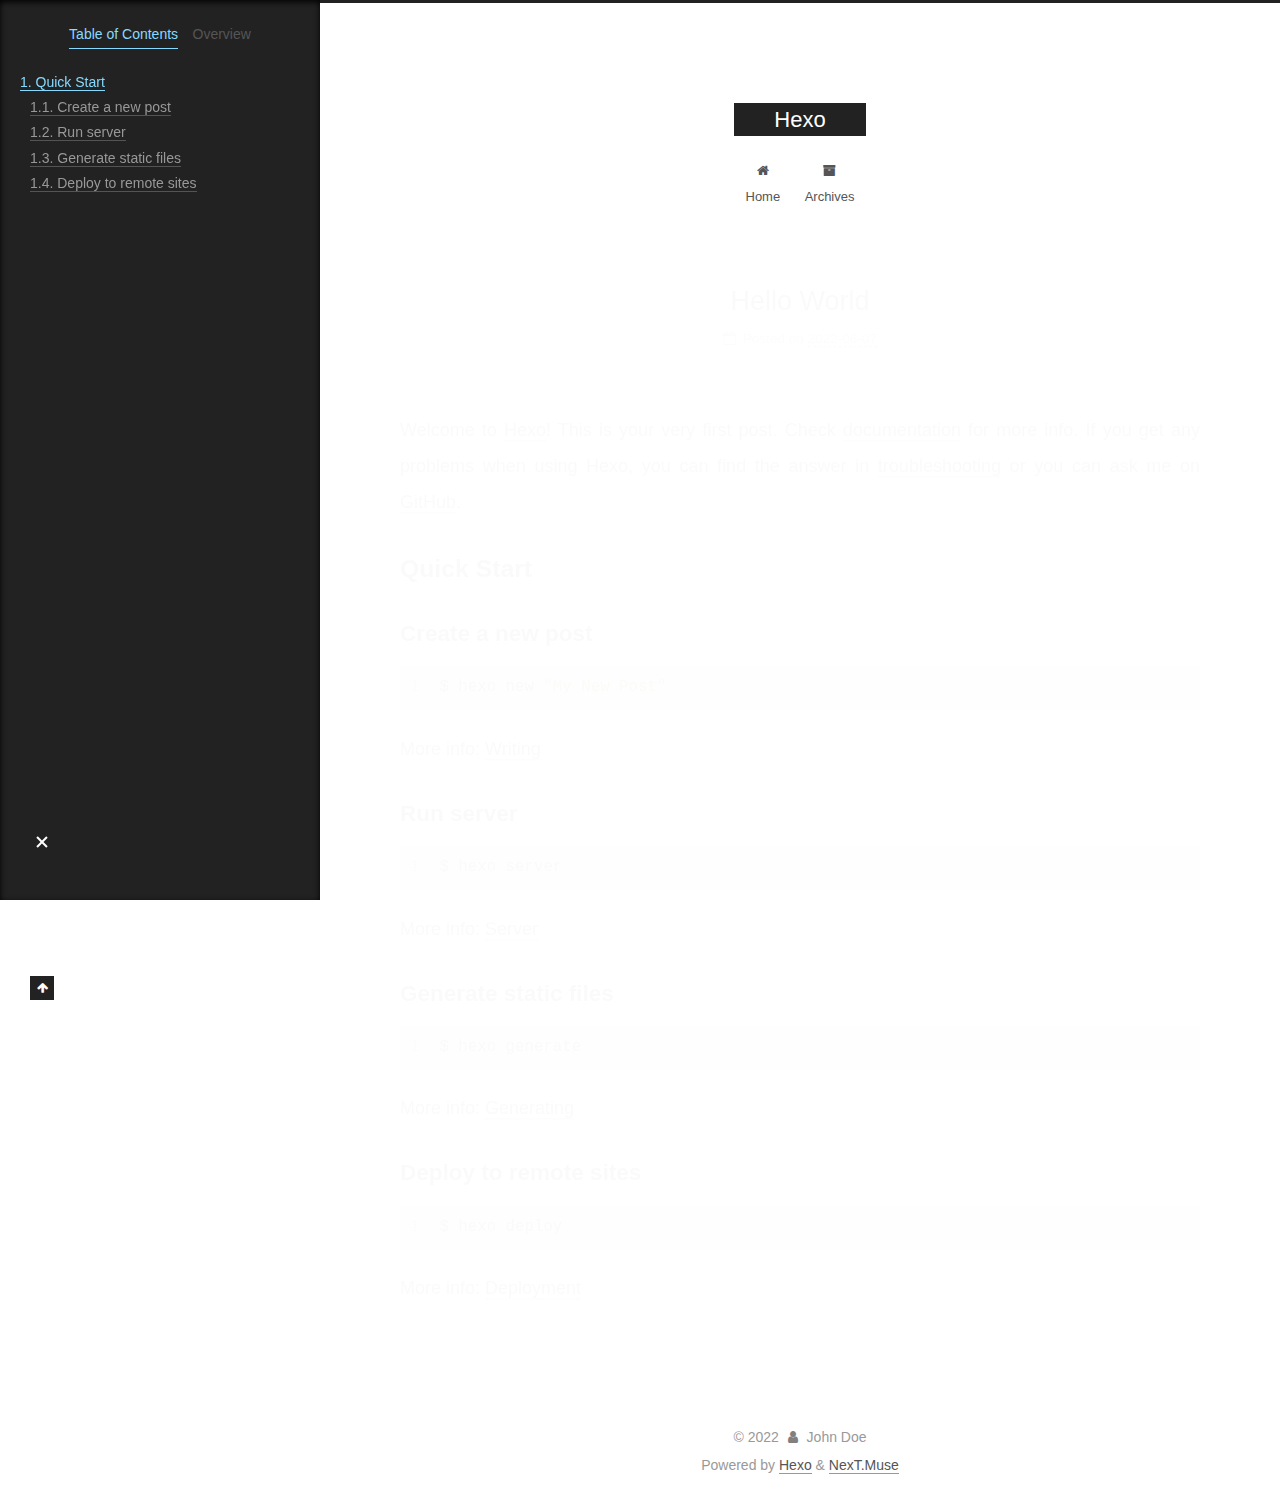
<file: 2022/06/07/hello-world/index.html>
<!DOCTYPE html>
<html lang="en">
<head>
  <meta charset="UTF-8">
<meta name="viewport" content="width=device-width, initial-scale=1, maximum-scale=2">
<meta name="theme-color" content="#222">
<meta name="generator" content="Hexo 6.2.0">
  <link rel="apple-touch-icon" sizes="180x180" href="/images/apple-touch-icon-next.png">
  <link rel="icon" type="image/png" sizes="32x32" href="/images/favicon-32x32-next.png">
  <link rel="icon" type="image/png" sizes="16x16" href="/images/favicon-16x16-next.png">
  <link rel="mask-icon" href="/images/logo.svg" color="#222">

<link rel="stylesheet" href="/css/main.css">


<link rel="stylesheet" href="/lib/font-awesome/css/font-awesome.min.css">

<script id="hexo-configurations">
    var NexT = window.NexT || {};
    var CONFIG = {"hostname":"example.com","root":"/","scheme":"Muse","version":"7.8.0","exturl":false,"sidebar":{"position":"left","display":"post","padding":18,"offset":12,"onmobile":false},"copycode":{"enable":false,"show_result":false,"style":null},"back2top":{"enable":true,"sidebar":false,"scrollpercent":false},"bookmark":{"enable":false,"color":"#222","save":"auto"},"fancybox":false,"mediumzoom":false,"lazyload":false,"pangu":false,"comments":{"style":"tabs","active":null,"storage":true,"lazyload":false,"nav":null},"algolia":{"hits":{"per_page":10},"labels":{"input_placeholder":"Search for Posts","hits_empty":"We didn't find any results for the search: ${query}","hits_stats":"${hits} results found in ${time} ms"}},"localsearch":{"enable":false,"trigger":"auto","top_n_per_article":1,"unescape":false,"preload":false},"motion":{"enable":true,"async":false,"transition":{"post_block":"fadeIn","post_header":"slideDownIn","post_body":"slideDownIn","coll_header":"slideLeftIn","sidebar":"slideUpIn"}}};
  </script>

  <meta name="description" content="Welcome to Hexo! This is your very first post. Check documentation for more info. If you get any problems when using Hexo, you can find the answer in troubleshooting or you can ask me on GitHub. Quick">
<meta property="og:type" content="article">
<meta property="og:title" content="Hello World">
<meta property="og:url" content="http://example.com/2022/06/07/hello-world/index.html">
<meta property="og:site_name" content="Hexo">
<meta property="og:description" content="Welcome to Hexo! This is your very first post. Check documentation for more info. If you get any problems when using Hexo, you can find the answer in troubleshooting or you can ask me on GitHub. Quick">
<meta property="og:locale" content="en_US">
<meta property="article:published_time" content="2022-06-07T14:41:35.737Z">
<meta property="article:modified_time" content="2022-06-07T14:41:35.737Z">
<meta property="article:author" content="John Doe">
<meta name="twitter:card" content="summary">

<link rel="canonical" href="http://example.com/2022/06/07/hello-world/">


<script id="page-configurations">
  // https://hexo.io/docs/variables.html
  CONFIG.page = {
    sidebar: "",
    isHome : false,
    isPost : true,
    lang   : 'en'
  };
</script>

  <title>Hello World | Hexo</title>
  






  <noscript>
  <style>
  .use-motion .brand,
  .use-motion .menu-item,
  .sidebar-inner,
  .use-motion .post-block,
  .use-motion .pagination,
  .use-motion .comments,
  .use-motion .post-header,
  .use-motion .post-body,
  .use-motion .collection-header { opacity: initial; }

  .use-motion .site-title,
  .use-motion .site-subtitle {
    opacity: initial;
    top: initial;
  }

  .use-motion .logo-line-before i { left: initial; }
  .use-motion .logo-line-after i { right: initial; }
  </style>
</noscript>

</head>

<body itemscope itemtype="http://schema.org/WebPage">
  <div class="container use-motion">
    <div class="headband"></div>

    <header class="header" itemscope itemtype="http://schema.org/WPHeader">
      <div class="header-inner"><div class="site-brand-container">
  <div class="site-nav-toggle">
    <div class="toggle" aria-label="Toggle navigation bar">
      <span class="toggle-line toggle-line-first"></span>
      <span class="toggle-line toggle-line-middle"></span>
      <span class="toggle-line toggle-line-last"></span>
    </div>
  </div>

  <div class="site-meta">

    <a href="/" class="brand" rel="start">
      <span class="logo-line-before"><i></i></span>
      <h1 class="site-title">Hexo</h1>
      <span class="logo-line-after"><i></i></span>
    </a>
  </div>

  <div class="site-nav-right">
    <div class="toggle popup-trigger">
    </div>
  </div>
</div>




<nav class="site-nav">
  <ul id="menu" class="menu">
        <li class="menu-item menu-item-home">

    <a href="/" rel="section"><i class="fa fa-fw fa-home"></i>Home</a>

  </li>
        <li class="menu-item menu-item-archives">

    <a href="/archives/" rel="section"><i class="fa fa-fw fa-archive"></i>Archives</a>

  </li>
  </ul>
</nav>




</div>
    </header>

    
  <div class="back-to-top">
    <i class="fa fa-arrow-up"></i>
    <span>0%</span>
  </div>


    <main class="main">
      <div class="main-inner">
        <div class="content-wrap">
          

          <div class="content post posts-expand">
            

    
  
  
  <article itemscope itemtype="http://schema.org/Article" class="post-block" lang="en">
    <link itemprop="mainEntityOfPage" href="http://example.com/2022/06/07/hello-world/">

    <span hidden itemprop="author" itemscope itemtype="http://schema.org/Person">
      <meta itemprop="image" content="/images/avatar.gif">
      <meta itemprop="name" content="John Doe">
      <meta itemprop="description" content="">
    </span>

    <span hidden itemprop="publisher" itemscope itemtype="http://schema.org/Organization">
      <meta itemprop="name" content="Hexo">
    </span>
      <header class="post-header">
        <h1 class="post-title" itemprop="name headline">
          Hello World
        </h1>

        <div class="post-meta">
            <span class="post-meta-item">
              <span class="post-meta-item-icon">
                <i class="fa fa-calendar-o"></i>
              </span>
              <span class="post-meta-item-text">Posted on</span>

              <time title="Created: 2022-06-07 23:41:35" itemprop="dateCreated datePublished" datetime="2022-06-07T23:41:35+09:00">2022-06-07</time>
            </span>

          

        </div>
      </header>

    
    
    
    <div class="post-body" itemprop="articleBody">

      
        <p>Welcome to <a target="_blank" rel="noopener" href="https://hexo.io/">Hexo</a>! This is your very first post. Check <a target="_blank" rel="noopener" href="https://hexo.io/docs/">documentation</a> for more info. If you get any problems when using Hexo, you can find the answer in <a target="_blank" rel="noopener" href="https://hexo.io/docs/troubleshooting.html">troubleshooting</a> or you can ask me on <a target="_blank" rel="noopener" href="https://github.com/hexojs/hexo/issues">GitHub</a>.</p>
<h2 id="Quick-Start"><a href="#Quick-Start" class="headerlink" title="Quick Start"></a>Quick Start</h2><h3 id="Create-a-new-post"><a href="#Create-a-new-post" class="headerlink" title="Create a new post"></a>Create a new post</h3><figure class="highlight bash"><table><tr><td class="gutter"><pre><span class="line">1</span><br></pre></td><td class="code"><pre><span class="line">$ hexo new <span class="string">&quot;My New Post&quot;</span></span><br></pre></td></tr></table></figure>

<p>More info: <a target="_blank" rel="noopener" href="https://hexo.io/docs/writing.html">Writing</a></p>
<h3 id="Run-server"><a href="#Run-server" class="headerlink" title="Run server"></a>Run server</h3><figure class="highlight bash"><table><tr><td class="gutter"><pre><span class="line">1</span><br></pre></td><td class="code"><pre><span class="line">$ hexo server</span><br></pre></td></tr></table></figure>

<p>More info: <a target="_blank" rel="noopener" href="https://hexo.io/docs/server.html">Server</a></p>
<h3 id="Generate-static-files"><a href="#Generate-static-files" class="headerlink" title="Generate static files"></a>Generate static files</h3><figure class="highlight bash"><table><tr><td class="gutter"><pre><span class="line">1</span><br></pre></td><td class="code"><pre><span class="line">$ hexo generate</span><br></pre></td></tr></table></figure>

<p>More info: <a target="_blank" rel="noopener" href="https://hexo.io/docs/generating.html">Generating</a></p>
<h3 id="Deploy-to-remote-sites"><a href="#Deploy-to-remote-sites" class="headerlink" title="Deploy to remote sites"></a>Deploy to remote sites</h3><figure class="highlight bash"><table><tr><td class="gutter"><pre><span class="line">1</span><br></pre></td><td class="code"><pre><span class="line">$ hexo deploy</span><br></pre></td></tr></table></figure>

<p>More info: <a target="_blank" rel="noopener" href="https://hexo.io/docs/one-command-deployment.html">Deployment</a></p>

    </div>

    
    
    

      <footer class="post-footer">

        


        
      </footer>
    
  </article>
  
  
  



          </div>
          

<script>
  window.addEventListener('tabs:register', () => {
    let { activeClass } = CONFIG.comments;
    if (CONFIG.comments.storage) {
      activeClass = localStorage.getItem('comments_active') || activeClass;
    }
    if (activeClass) {
      let activeTab = document.querySelector(`a[href="#comment-${activeClass}"]`);
      if (activeTab) {
        activeTab.click();
      }
    }
  });
  if (CONFIG.comments.storage) {
    window.addEventListener('tabs:click', event => {
      if (!event.target.matches('.tabs-comment .tab-content .tab-pane')) return;
      let commentClass = event.target.classList[1];
      localStorage.setItem('comments_active', commentClass);
    });
  }
</script>

        </div>
          
  
  <div class="toggle sidebar-toggle">
    <span class="toggle-line toggle-line-first"></span>
    <span class="toggle-line toggle-line-middle"></span>
    <span class="toggle-line toggle-line-last"></span>
  </div>

  <aside class="sidebar">
    <div class="sidebar-inner">

      <ul class="sidebar-nav motion-element">
        <li class="sidebar-nav-toc">
          Table of Contents
        </li>
        <li class="sidebar-nav-overview">
          Overview
        </li>
      </ul>

      <!--noindex-->
      <div class="post-toc-wrap sidebar-panel">
          <div class="post-toc motion-element"><ol class="nav"><li class="nav-item nav-level-2"><a class="nav-link" href="#Quick-Start"><span class="nav-number">1.</span> <span class="nav-text">Quick Start</span></a><ol class="nav-child"><li class="nav-item nav-level-3"><a class="nav-link" href="#Create-a-new-post"><span class="nav-number">1.1.</span> <span class="nav-text">Create a new post</span></a></li><li class="nav-item nav-level-3"><a class="nav-link" href="#Run-server"><span class="nav-number">1.2.</span> <span class="nav-text">Run server</span></a></li><li class="nav-item nav-level-3"><a class="nav-link" href="#Generate-static-files"><span class="nav-number">1.3.</span> <span class="nav-text">Generate static files</span></a></li><li class="nav-item nav-level-3"><a class="nav-link" href="#Deploy-to-remote-sites"><span class="nav-number">1.4.</span> <span class="nav-text">Deploy to remote sites</span></a></li></ol></li></ol></div>
      </div>
      <!--/noindex-->

      <div class="site-overview-wrap sidebar-panel">
        <div class="site-author motion-element" itemprop="author" itemscope itemtype="http://schema.org/Person">
  <p class="site-author-name" itemprop="name">John Doe</p>
  <div class="site-description" itemprop="description"></div>
</div>
<div class="site-state-wrap motion-element">
  <nav class="site-state">
      <div class="site-state-item site-state-posts">
          <a href="/archives/">
        
          <span class="site-state-item-count">1</span>
          <span class="site-state-item-name">posts</span>
        </a>
      </div>
  </nav>
</div>



      </div>

    </div>
  </aside>
  <div id="sidebar-dimmer"></div>


      </div>
    </main>

    <footer class="footer">
      <div class="footer-inner">
        

        

<div class="copyright">
  
  &copy; 
  <span itemprop="copyrightYear">2022</span>
  <span class="with-love">
    <i class="fa fa-user"></i>
  </span>
  <span class="author" itemprop="copyrightHolder">John Doe</span>
</div>
  <div class="powered-by">Powered by <a href="https://hexo.io/" class="theme-link" rel="noopener" target="_blank">Hexo</a> & <a href="https://muse.theme-next.org/" class="theme-link" rel="noopener" target="_blank">NexT.Muse</a>
  </div>

        








      </div>
    </footer>
  </div>

  
  <script src="/lib/anime.min.js"></script>
  <script src="/lib/velocity/velocity.min.js"></script>
  <script src="/lib/velocity/velocity.ui.min.js"></script>

<script src="/js/utils.js"></script>

<script src="/js/motion.js"></script>


<script src="/js/schemes/muse.js"></script>


<script src="/js/next-boot.js"></script>




  















  

  

</body>
</html>
</file>
<file: css/main.css>
:root {
  --body-bg-color: #fff;
  --content-bg-color: #fff;
  --card-bg-color: #f5f5f5;
  --text-color: #555;
  --link-color: #555;
  --link-hover-color: #222;
  --brand-color: #fff;
  --brand-hover-color: #fff;
  --table-row-odd-bg-color: #f9f9f9;
  --table-row-hover-bg-color: #f5f5f5;
  --menu-item-bg-color: #f5f5f5;
  --btn-default-bg: #222;
  --btn-default-color: #fff;
  --btn-default-border-color: #222;
  --btn-default-hover-bg: #fff;
  --btn-default-hover-color: #222;
  --btn-default-hover-border-color: #222;
}
html {
  line-height: 1.15; /* 1 */
  -webkit-text-size-adjust: 100%; /* 2 */
}
body {
  margin: 0;
}
main {
  display: block;
}
h1 {
  font-size: 2em;
  margin: 0.67em 0;
}
hr {
  box-sizing: content-box; /* 1 */
  height: 0; /* 1 */
  overflow: visible; /* 2 */
}
pre {
  font-family: monospace, monospace; /* 1 */
  font-size: 1em; /* 2 */
}
a {
  background: transparent;
}
abbr[title] {
  border-bottom: none; /* 1 */
  text-decoration: underline; /* 2 */
  text-decoration: underline dotted; /* 2 */
}
b,
strong {
  font-weight: bolder;
}
code,
kbd,
samp {
  font-family: monospace, monospace; /* 1 */
  font-size: 1em; /* 2 */
}
small {
  font-size: 80%;
}
sub,
sup {
  font-size: 75%;
  line-height: 0;
  position: relative;
  vertical-align: baseline;
}
sub {
  bottom: -0.25em;
}
sup {
  top: -0.5em;
}
img {
  border-style: none;
}
button,
input,
optgroup,
select,
textarea {
  font-family: inherit; /* 1 */
  font-size: 100%; /* 1 */
  line-height: 1.15; /* 1 */
  margin: 0; /* 2 */
}
button,
input {
/* 1 */
  overflow: visible;
}
button,
select {
/* 1 */
  text-transform: none;
}
button,
[type='button'],
[type='reset'],
[type='submit'] {
  -webkit-appearance: button;
}
button::-moz-focus-inner,
[type='button']::-moz-focus-inner,
[type='reset']::-moz-focus-inner,
[type='submit']::-moz-focus-inner {
  border-style: none;
  padding: 0;
}
button:-moz-focusring,
[type='button']:-moz-focusring,
[type='reset']:-moz-focusring,
[type='submit']:-moz-focusring {
  outline: 1px dotted ButtonText;
}
fieldset {
  padding: 0.35em 0.75em 0.625em;
}
legend {
  box-sizing: border-box; /* 1 */
  color: inherit; /* 2 */
  display: table; /* 1 */
  max-width: 100%; /* 1 */
  padding: 0; /* 3 */
  white-space: normal; /* 1 */
}
progress {
  vertical-align: baseline;
}
textarea {
  overflow: auto;
}
[type='checkbox'],
[type='radio'] {
  box-sizing: border-box; /* 1 */
  padding: 0; /* 2 */
}
[type='number']::-webkit-inner-spin-button,
[type='number']::-webkit-outer-spin-button {
  height: auto;
}
[type='search'] {
  outline-offset: -2px; /* 2 */
  -webkit-appearance: textfield; /* 1 */
}
[type='search']::-webkit-search-decoration {
  -webkit-appearance: none;
}
::-webkit-file-upload-button {
  font: inherit; /* 2 */
  -webkit-appearance: button; /* 1 */
}
details {
  display: block;
}
summary {
  display: list-item;
}
template {
  display: none;
}
[hidden] {
  display: none;
}
::selection {
  background: #262a30;
  color: #eee;
}
html,
body {
  height: 100%;
}
body {
  background: var(--body-bg-color);
  color: var(--text-color);
  font-family: 'Lato', "PingFang SC", "Microsoft YaHei", sans-serif;
  font-size: 1em;
  line-height: 2;
}
@media (max-width: 991px) {
  body {
    padding-left: 0 !important;
    padding-right: 0 !important;
  }
}
h1,
h2,
h3,
h4,
h5,
h6 {
  font-family: 'Lato', "PingFang SC", "Microsoft YaHei", sans-serif;
  font-weight: bold;
  line-height: 1.5;
  margin: 20px 0 15px;
}
h1 {
  font-size: 1.5em;
}
h2 {
  font-size: 1.375em;
}
h3 {
  font-size: 1.25em;
}
h4 {
  font-size: 1.125em;
}
h5 {
  font-size: 1em;
}
h6 {
  font-size: 0.875em;
}
p {
  margin: 0 0 20px 0;
}
a,
span.exturl {
  border-bottom: 1px solid #999;
  color: var(--link-color);
  outline: 0;
  text-decoration: none;
  overflow-wrap: break-word;
  word-wrap: break-word;
  cursor: pointer;
}
a:hover,
span.exturl:hover {
  border-bottom-color: var(--link-hover-color);
  color: var(--link-hover-color);
}
iframe,
img,
video {
  display: block;
  margin-left: auto;
  margin-right: auto;
  max-width: 100%;
}
hr {
  background-image: repeating-linear-gradient(-45deg, #ddd, #ddd 4px, transparent 4px, transparent 8px);
  border: 0;
  height: 3px;
  margin: 40px 0;
}
blockquote {
  border-left: 4px solid #ddd;
  color: #666;
  margin: 0;
  padding: 0 15px;
}
blockquote cite::before {
  content: '-';
  padding: 0 5px;
}
dt {
  font-weight: bold;
}
dd {
  margin: 0;
  padding: 0;
}
kbd {
  background-color: #f5f5f5;
  background-image: linear-gradient(#eee, #fff, #eee);
  border: 1px solid #ccc;
  border-radius: 0.2em;
  box-shadow: 0.1em 0.1em 0.2em rgba(0,0,0,0.1);
  color: #555;
  font-family: inherit;
  padding: 0.1em 0.3em;
  white-space: nowrap;
}
.table-container {
  overflow: auto;
}
table {
  border-collapse: collapse;
  border-spacing: 0;
  font-size: 0.875em;
  margin: 0 0 20px 0;
  width: 100%;
}
tbody tr:nth-of-type(odd) {
  background: var(--table-row-odd-bg-color);
}
tbody tr:hover {
  background: var(--table-row-hover-bg-color);
}
caption,
th,
td {
  font-weight: normal;
  padding: 8px;
  text-align: left;
  vertical-align: middle;
}
th,
td {
  border: 1px solid #ddd;
  border-bottom: 3px solid #ddd;
}
th {
  font-weight: 700;
  padding-bottom: 10px;
}
td {
  border-bottom-width: 1px;
}
.btn {
  background: var(--btn-default-bg);
  border: 2px solid var(--btn-default-border-color);
  border-radius: 0;
  color: var(--btn-default-color);
  display: inline-block;
  font-size: 0.875em;
  line-height: 2;
  padding: 0 20px;
  text-decoration: none;
  transition-property: background-color;
  transition-delay: 0s;
  transition-duration: 0.2s;
  transition-timing-function: ease-in-out;
}
.btn:hover {
  background: var(--btn-default-hover-bg);
  border-color: var(--btn-default-hover-border-color);
  color: var(--btn-default-hover-color);
}
.btn + .btn {
  margin: 0 0 8px 8px;
}
.btn .fa-fw {
  text-align: left;
  width: 1.285714285714286em;
}
.toggle {
  line-height: 0;
}
.toggle .toggle-line {
  background: #fff;
  display: inline-block;
  height: 2px;
  left: 0;
  position: relative;
  top: 0;
  transition: all 0.4s;
  vertical-align: top;
  width: 100%;
}
.toggle .toggle-line:not(:first-child) {
  margin-top: 3px;
}
.toggle.toggle-arrow .toggle-line-first {
  left: 50%;
  top: 2px;
  transform: rotate(45deg);
  width: 50%;
}
.toggle.toggle-arrow .toggle-line-middle {
  left: 2px;
  width: 90%;
}
.toggle.toggle-arrow .toggle-line-last {
  left: 50%;
  top: -2px;
  transform: rotate(-45deg);
  width: 50%;
}
.toggle.toggle-close .toggle-line-first {
  transform: rotate(-45deg);
  top: 5px;
}
.toggle.toggle-close .toggle-line-middle {
  opacity: 0;
}
.toggle.toggle-close .toggle-line-last {
  transform: rotate(45deg);
  top: -5px;
}
.highlight,
pre {
  background: #f7f7f7;
  color: #4d4d4c;
  line-height: 1.6;
  margin: 0 auto 20px;
}
pre,
code {
  font-family: consolas, Menlo, monospace, "PingFang SC", "Microsoft YaHei";
}
code {
  background: #eee;
  border-radius: 3px;
  color: #555;
  padding: 2px 4px;
  overflow-wrap: break-word;
  word-wrap: break-word;
}
.highlight *::selection {
  background: #d6d6d6;
}
.highlight pre {
  border: 0;
  margin: 0;
  padding: 10px 0;
}
.highlight table {
  border: 0;
  margin: 0;
  width: auto;
}
.highlight td {
  border: 0;
  padding: 0;
}
.highlight figcaption {
  background: #eff2f3;
  color: #4d4d4c;
  display: flex;
  font-size: 0.875em;
  justify-content: space-between;
  line-height: 1.2;
  padding: 0.5em;
}
.highlight figcaption a {
  color: #4d4d4c;
}
.highlight figcaption a:hover {
  border-bottom-color: #4d4d4c;
}
.highlight .gutter {
  -moz-user-select: none;
  -ms-user-select: none;
  -webkit-user-select: none;
  user-select: none;
}
.highlight .gutter pre {
  background: #eff2f3;
  color: #869194;
  padding-left: 10px;
  padding-right: 10px;
  text-align: right;
}
.highlight .code pre {
  background: #f7f7f7;
  padding-left: 10px;
  width: 100%;
}
.gist table {
  width: auto;
}
.gist table td {
  border: 0;
}
pre {
  overflow: auto;
  padding: 10px;
}
pre code {
  background: none;
  color: #4d4d4c;
  font-size: 0.875em;
  padding: 0;
  text-shadow: none;
}
pre .deletion {
  background: #fdd;
}
pre .addition {
  background: #dfd;
}
pre .meta {
  color: #eab700;
  -moz-user-select: none;
  -ms-user-select: none;
  -webkit-user-select: none;
  user-select: none;
}
pre .comment {
  color: #8e908c;
}
pre .variable,
pre .attribute,
pre .tag,
pre .name,
pre .regexp,
pre .ruby .constant,
pre .xml .tag .title,
pre .xml .pi,
pre .xml .doctype,
pre .html .doctype,
pre .css .id,
pre .css .class,
pre .css .pseudo {
  color: #c82829;
}
pre .number,
pre .preprocessor,
pre .built_in,
pre .builtin-name,
pre .literal,
pre .params,
pre .constant,
pre .command {
  color: #f5871f;
}
pre .ruby .class .title,
pre .css .rules .attribute,
pre .string,
pre .symbol,
pre .value,
pre .inheritance,
pre .header,
pre .ruby .symbol,
pre .xml .cdata,
pre .special,
pre .formula {
  color: #718c00;
}
pre .title,
pre .css .hexcolor {
  color: #3e999f;
}
pre .function,
pre .python .decorator,
pre .python .title,
pre .ruby .function .title,
pre .ruby .title .keyword,
pre .perl .sub,
pre .javascript .title,
pre .coffeescript .title {
  color: #4271ae;
}
pre .keyword,
pre .javascript .function {
  color: #8959a8;
}
.blockquote-center {
  border-left: none;
  margin: 40px 0;
  padding: 0;
  position: relative;
  text-align: center;
}
.blockquote-center::before,
.blockquote-center::after {
  background-repeat: no-repeat;
  background-size: 22px 22px;
  content: ' ';
  display: block;
  height: 24px;
  opacity: 0.2;
  position: absolute;
  width: 100%;
}
.blockquote-center::before {
  background-image: url("../images/quote-l.svg");
  background-position: 0 -6px;
  border-top: 1px solid #ccc;
  top: -20px;
}
.blockquote-center::after {
  background-image: url("../images/quote-r.svg");
  background-position: 100% 8px;
  border-bottom: 1px solid #ccc;
  bottom: -20px;
}
.blockquote-center p,
.blockquote-center div {
  text-align: center;
}
.post-body .group-picture img {
  margin: 0 auto;
  padding: 0 3px;
}
.group-picture-row {
  margin-bottom: 6px;
  overflow: hidden;
}
.group-picture-column {
  float: left;
  margin-bottom: 10px;
}
.post-body .label {
  color: #555;
  display: inline;
  padding: 0 2px;
}
.post-body .label.default {
  background: #f0f0f0;
}
.post-body .label.primary {
  background: #efe6f7;
}
.post-body .label.info {
  background: #e5f2f8;
}
.post-body .label.success {
  background: #e7f4e9;
}
.post-body .label.warning {
  background: #fcf6e1;
}
.post-body .label.danger {
  background: #fae8eb;
}
.post-body .tabs {
  margin-bottom: 20px;
}
.post-body .tabs,
.tabs-comment {
  display: block;
  padding-top: 10px;
  position: relative;
}
.post-body .tabs ul.nav-tabs,
.tabs-comment ul.nav-tabs {
  display: flex;
  flex-wrap: wrap;
  margin: 0;
  margin-bottom: -1px;
  padding: 0;
}
@media (max-width: 413px) {
  .post-body .tabs ul.nav-tabs,
  .tabs-comment ul.nav-tabs {
    display: block;
    margin-bottom: 5px;
  }
}
.post-body .tabs ul.nav-tabs li.tab,
.tabs-comment ul.nav-tabs li.tab {
  border-bottom: 1px solid #ddd;
  border-left: 1px solid transparent;
  border-right: 1px solid transparent;
  border-top: 3px solid transparent;
  flex-grow: 1;
  list-style-type: none;
  border-radius: 0 0 0 0;
}
@media (max-width: 413px) {
  .post-body .tabs ul.nav-tabs li.tab,
  .tabs-comment ul.nav-tabs li.tab {
    border-bottom: 1px solid transparent;
    border-left: 3px solid transparent;
    border-right: 1px solid transparent;
    border-top: 1px solid transparent;
  }
}
@media (max-width: 413px) {
  .post-body .tabs ul.nav-tabs li.tab,
  .tabs-comment ul.nav-tabs li.tab {
    border-radius: 0;
  }
}
.post-body .tabs ul.nav-tabs li.tab a,
.tabs-comment ul.nav-tabs li.tab a {
  border-bottom: initial;
  display: block;
  line-height: 1.8;
  outline: 0;
  padding: 0.25em 0.75em;
  text-align: center;
  transition-delay: 0s;
  transition-duration: 0.2s;
  transition-timing-function: ease-out;
}
.post-body .tabs ul.nav-tabs li.tab a i,
.tabs-comment ul.nav-tabs li.tab a i {
  width: 1.285714285714286em;
}
.post-body .tabs ul.nav-tabs li.tab.active,
.tabs-comment ul.nav-tabs li.tab.active {
  border-bottom: 1px solid transparent;
  border-left: 1px solid #ddd;
  border-right: 1px solid #ddd;
  border-top: 3px solid #fc6423;
}
@media (max-width: 413px) {
  .post-body .tabs ul.nav-tabs li.tab.active,
  .tabs-comment ul.nav-tabs li.tab.active {
    border-bottom: 1px solid #ddd;
    border-left: 3px solid #fc6423;
    border-right: 1px solid #ddd;
    border-top: 1px solid #ddd;
  }
}
.post-body .tabs ul.nav-tabs li.tab.active a,
.tabs-comment ul.nav-tabs li.tab.active a {
  color: var(--link-color);
  cursor: default;
}
.post-body .tabs .tab-content .tab-pane,
.tabs-comment .tab-content .tab-pane {
  border: 1px solid #ddd;
  border-top: 0;
  padding: 20px 20px 0 20px;
  border-radius: 0;
}
.post-body .tabs .tab-content .tab-pane:not(.active),
.tabs-comment .tab-content .tab-pane:not(.active) {
  display: none;
}
.post-body .tabs .tab-content .tab-pane.active,
.tabs-comment .tab-content .tab-pane.active {
  display: block;
}
.post-body .tabs .tab-content .tab-pane.active:nth-of-type(1),
.tabs-comment .tab-content .tab-pane.active:nth-of-type(1) {
  border-radius: 0 0 0 0;
}
@media (max-width: 413px) {
  .post-body .tabs .tab-content .tab-pane.active:nth-of-type(1),
  .tabs-comment .tab-content .tab-pane.active:nth-of-type(1) {
    border-radius: 0;
  }
}
.post-body .note {
  border-radius: 3px;
  margin-bottom: 20px;
  padding: 1em;
  position: relative;
  border: 1px solid #eee;
  border-left-width: 5px;
}
.post-body .note h2,
.post-body .note h3,
.post-body .note h4,
.post-body .note h5,
.post-body .note h6 {
  margin-top: 0;
  border-bottom: initial;
  margin-bottom: 0;
  padding-top: 0;
}
.post-body .note p:first-child,
.post-body .note ul:first-child,
.post-body .note ol:first-child,
.post-body .note table:first-child,
.post-body .note pre:first-child,
.post-body .note blockquote:first-child,
.post-body .note img:first-child {
  margin-top: 0;
}
.post-body .note p:last-child,
.post-body .note ul:last-child,
.post-body .note ol:last-child,
.post-body .note table:last-child,
.post-body .note pre:last-child,
.post-body .note blockquote:last-child,
.post-body .note img:last-child {
  margin-bottom: 0;
}
.post-body .note.default {
  border-left-color: #777;
}
.post-body .note.default h2,
.post-body .note.default h3,
.post-body .note.default h4,
.post-body .note.default h5,
.post-body .note.default h6 {
  color: #777;
}
.post-body .note.primary {
  border-left-color: #6f42c1;
}
.post-body .note.primary h2,
.post-body .note.primary h3,
.post-body .note.primary h4,
.post-body .note.primary h5,
.post-body .note.primary h6 {
  color: #6f42c1;
}
.post-body .note.info {
  border-left-color: #428bca;
}
.post-body .note.info h2,
.post-body .note.info h3,
.post-body .note.info h4,
.post-body .note.info h5,
.post-body .note.info h6 {
  color: #428bca;
}
.post-body .note.success {
  border-left-color: #5cb85c;
}
.post-body .note.success h2,
.post-body .note.success h3,
.post-body .note.success h4,
.post-body .note.success h5,
.post-body .note.success h6 {
  color: #5cb85c;
}
.post-body .note.warning {
  border-left-color: #f0ad4e;
}
.post-body .note.warning h2,
.post-body .note.warning h3,
.post-body .note.warning h4,
.post-body .note.warning h5,
.post-body .note.warning h6 {
  color: #f0ad4e;
}
.post-body .note.danger {
  border-left-color: #d9534f;
}
.post-body .note.danger h2,
.post-body .note.danger h3,
.post-body .note.danger h4,
.post-body .note.danger h5,
.post-body .note.danger h6 {
  color: #d9534f;
}
.pagination .prev,
.pagination .next,
.pagination .page-number,
.pagination .space {
  display: inline-block;
  margin: 0 10px;
  padding: 0 11px;
  position: relative;
  top: -1px;
}
@media (max-width: 767px) {
  .pagination .prev,
  .pagination .next,
  .pagination .page-number,
  .pagination .space {
    margin: 0 5px;
  }
}
.pagination {
  border-top: 1px solid #eee;
  margin: 120px 0 0;
  text-align: center;
}
.pagination .prev,
.pagination .next,
.pagination .page-number {
  border-bottom: 0;
  border-top: 1px solid #eee;
  transition-property: border-color;
  transition-delay: 0s;
  transition-duration: 0.2s;
  transition-timing-function: ease-in-out;
}
.pagination .prev:hover,
.pagination .next:hover,
.pagination .page-number:hover {
  border-top-color: #222;
}
.pagination .space {
  margin: 0;
  padding: 0;
}
.pagination .prev {
  margin-left: 0;
}
.pagination .next {
  margin-right: 0;
}
.pagination .page-number.current {
  background: #ccc;
  border-top-color: #ccc;
  color: #fff;
}
@media (max-width: 767px) {
  .pagination {
    border-top: none;
  }
  .pagination .prev,
  .pagination .next,
  .pagination .page-number {
    border-bottom: 1px solid #eee;
    border-top: 0;
    margin-bottom: 10px;
    padding: 0 10px;
  }
  .pagination .prev:hover,
  .pagination .next:hover,
  .pagination .page-number:hover {
    border-bottom-color: #222;
  }
}
.comments {
  margin-top: 60px;
  overflow: hidden;
}
.comment-button-group {
  display: flex;
  flex-wrap: wrap-reverse;
  justify-content: center;
  margin: 1em 0;
}
.comment-button-group .comment-button {
  margin: 0.1em 0.2em;
}
.comment-button-group .comment-button.active {
  background: var(--btn-default-hover-bg);
  border-color: var(--btn-default-hover-border-color);
  color: var(--btn-default-hover-color);
}
.comment-position {
  display: none;
}
.comment-position.active {
  display: block;
}
.tabs-comment {
  background: var(--content-bg-color);
  margin-top: 4em;
  padding-top: 0;
}
.tabs-comment .comments {
  border: 0;
  box-shadow: none;
  margin-top: 0;
  padding-top: 0;
}
.container {
  min-height: 100%;
  position: relative;
}
.main-inner {
  margin: 0 auto;
  width: 700px;
}
@media (min-width: 1200px) {
  .main-inner {
    width: 800px;
  }
}
@media (min-width: 1600px) {
  .main-inner {
    width: 900px;
  }
}
@media (max-width: 767px) {
  .content-wrap {
    padding: 0 20px;
  }
}
.header {
  background: transparent;
}
.header-inner {
  margin: 0 auto;
  width: 700px;
}
@media (min-width: 1200px) {
  .header-inner {
    width: 800px;
  }
}
@media (min-width: 1600px) {
  .header-inner {
    width: 900px;
  }
}
.site-brand-container {
  display: flex;
  flex-shrink: 0;
  padding: 0 10px;
}
.headband {
  background: #222;
  height: 3px;
}
.site-meta {
  flex-grow: 1;
  text-align: center;
}
@media (max-width: 767px) {
  .site-meta {
    text-align: center;
  }
}
.brand {
  border-bottom: none;
  color: var(--brand-color);
  display: inline-block;
  line-height: 1.375em;
  padding: 0 40px;
  position: relative;
}
.brand:hover {
  color: var(--brand-hover-color);
}
.site-title {
  font-family: 'Lato', "PingFang SC", "Microsoft YaHei", sans-serif;
  font-size: 1.375em;
  font-weight: normal;
  margin: 0;
}
.site-subtitle {
  color: #999;
  font-size: 0.8125em;
  margin: 10px 0;
}
.use-motion .brand {
  opacity: 0;
}
.use-motion .site-title,
.use-motion .site-subtitle,
.use-motion .custom-logo-image {
  opacity: 0;
  position: relative;
  top: -10px;
}
.site-nav-toggle,
.site-nav-right {
  display: none;
}
@media (max-width: 767px) {
  .site-nav-toggle,
  .site-nav-right {
    display: flex;
    flex-direction: column;
    justify-content: center;
  }
}
.site-nav-toggle .toggle,
.site-nav-right .toggle {
  color: var(--text-color);
  padding: 10px;
  width: 22px;
}
.site-nav-toggle .toggle .toggle-line,
.site-nav-right .toggle .toggle-line {
  background: var(--text-color);
  border-radius: 1px;
}
.site-nav {
  display: block;
}
@media (max-width: 767px) {
  .site-nav {
    clear: both;
    display: none;
  }
}
.site-nav.site-nav-on {
  display: block;
}
.menu {
  margin-top: 20px;
  padding-left: 0;
  text-align: center;
}
.menu-item {
  display: inline-block;
  list-style: none;
  margin: 0 10px;
}
@media (max-width: 767px) {
  .menu-item {
    display: block;
    margin-top: 10px;
  }
  .menu-item.menu-item-search {
    display: none;
  }
}
.menu-item a,
.menu-item span.exturl {
  border-bottom: 0;
  display: block;
  font-size: 0.8125em;
  transition-property: border-color;
  transition-delay: 0s;
  transition-duration: 0.2s;
  transition-timing-function: ease-in-out;
}
@media (hover: none) {
  .menu-item a:hover,
  .menu-item span.exturl:hover {
    border-bottom-color: transparent !important;
  }
}
.menu-item .fa {
  margin-right: 8px;
}
.menu-item .badge {
  display: inline-block;
  font-weight: bold;
  line-height: 1;
  margin-left: 0.35em;
  margin-top: 0.35em;
  text-align: center;
  white-space: nowrap;
}
@media (max-width: 767px) {
  .menu-item .badge {
    float: right;
    margin-left: 0;
  }
}
.menu-item-active a,
.menu .menu-item a:hover,
.menu .menu-item span.exturl:hover {
  background: var(--menu-item-bg-color);
}
.use-motion .menu-item {
  opacity: 0;
}
.sidebar {
  background: #222;
  bottom: 0;
  box-shadow: inset 0 2px 6px #000;
  position: fixed;
  top: 0;
}
@media (max-width: 991px) {
  .sidebar {
    display: none;
  }
}
.sidebar-inner {
  color: #999;
  padding: 18px 10px;
  text-align: center;
}
.cc-license {
  margin-top: 10px;
  text-align: center;
}
.cc-license .cc-opacity {
  border-bottom: none;
  opacity: 0.7;
}
.cc-license .cc-opacity:hover {
  opacity: 0.9;
}
.cc-license img {
  display: inline-block;
}
.site-author-image {
  border: 2px solid #333;
  display: block;
  margin: 0 auto;
  max-width: 96px;
  padding: 2px;
}
.site-author-name {
  color: #f5f5f5;
  font-weight: normal;
  margin: 5px 0 0;
  text-align: center;
}
.site-description {
  color: #999;
  font-size: 1em;
  margin-top: 5px;
  text-align: center;
}
.links-of-author {
  margin-top: 15px;
}
.links-of-author a,
.links-of-author span.exturl {
  border-bottom-color: #555;
  display: inline-block;
  font-size: 0.8125em;
  margin-bottom: 10px;
  margin-right: 10px;
  vertical-align: middle;
}
.links-of-author a::before,
.links-of-author span.exturl::before {
  background: #ecaafb;
  border-radius: 50%;
  content: ' ';
  display: inline-block;
  height: 4px;
  margin-right: 3px;
  vertical-align: middle;
  width: 4px;
}
.sidebar-button {
  margin-top: 15px;
}
.sidebar-button a {
  border: 1px solid #fc6423;
  border-radius: 4px;
  color: #fc6423;
  display: inline-block;
  padding: 0 15px;
}
.sidebar-button a .fa {
  margin-right: 5px;
}
.sidebar-button a:hover {
  background: #fc6423;
  border: 1px solid #fc6423;
  color: #fff;
}
.sidebar-button a:hover .fa {
  color: #fff;
}
.links-of-blogroll {
  font-size: 0.8125em;
  margin-top: 10px;
}
.links-of-blogroll-title {
  font-size: 0.875em;
  font-weight: 600;
  margin-top: 0;
}
.links-of-blogroll-list {
  list-style: none;
  margin: 0;
  padding: 0;
}
#sidebar-dimmer {
  display: none;
}
@media (max-width: 767px) {
  #sidebar-dimmer {
    background: #000;
    display: block;
    height: 100%;
    left: 100%;
    opacity: 0;
    position: fixed;
    top: 0;
    width: 100%;
    z-index: 1100;
  }
  .sidebar-active + #sidebar-dimmer {
    opacity: 0.7;
    transform: translateX(-100%);
    transition: opacity 0.5s;
  }
}
.sidebar-nav {
  margin: 0;
  padding-bottom: 20px;
  padding-left: 0;
}
.sidebar-nav li {
  border-bottom: 1px solid transparent;
  color: #555;
  cursor: pointer;
  display: inline-block;
  font-size: 0.875em;
}
.sidebar-nav li.sidebar-nav-overview {
  margin-left: 10px;
}
.sidebar-nav li:hover {
  color: #f5f5f5;
}
.sidebar-nav .sidebar-nav-active {
  border-bottom-color: #87daff;
  color: #87daff;
}
.sidebar-nav .sidebar-nav-active:hover {
  color: #87daff;
}
.sidebar-panel {
  display: none;
  overflow-x: hidden;
  overflow-y: auto;
}
.sidebar-panel-active {
  display: block;
}
.sidebar-toggle {
  background: #222;
  bottom: 45px;
  cursor: pointer;
  height: 14px;
  left: 30px;
  padding: 5px;
  position: fixed;
  width: 14px;
  z-index: 1300;
}
@media (max-width: 991px) {
  .sidebar-toggle {
    left: 20px;
    opacity: 0.8;
    display: none;
  }
}
.sidebar-toggle:hover .toggle-line {
  background: #87daff;
}
.post-toc {
  font-size: 0.875em;
}
.post-toc ol {
  list-style: none;
  margin: 0;
  padding: 0 2px 5px 10px;
  text-align: left;
}
.post-toc ol > ol {
  padding-left: 0;
}
.post-toc ol a {
  transition-property: all;
  transition-delay: 0s;
  transition-duration: 0.2s;
  transition-timing-function: ease-in-out;
}
.post-toc .nav-item {
  line-height: 1.8;
  overflow: hidden;
  text-overflow: ellipsis;
  white-space: nowrap;
}
.post-toc .nav .nav-child {
  display: none;
}
.post-toc .nav .active > .nav-child {
  display: block;
}
.post-toc .nav .active-current > .nav-child {
  display: block;
}
.post-toc .nav .active-current > .nav-child > .nav-item {
  display: block;
}
.post-toc .nav .active > a {
  border-bottom-color: #87daff;
  color: #87daff;
}
.post-toc .nav .active-current > a {
  color: #87daff;
}
.post-toc .nav .active-current > a:hover {
  color: #87daff;
}
.site-state {
  display: flex;
  justify-content: center;
  line-height: 1.4;
  margin-top: 10px;
  overflow: hidden;
  text-align: center;
  white-space: nowrap;
}
.site-state-item {
  padding: 0 15px;
}
.site-state-item:not(:first-child) {
  border-left: 1px solid #333;
}
.site-state-item a {
  border-bottom: none;
}
.site-state-item-count {
  display: block;
  font-size: 1.25em;
  font-weight: 600;
  text-align: center;
}
.site-state-item-name {
  color: inherit;
  font-size: 0.875em;
}
.footer {
  color: #999;
  font-size: 0.875em;
  padding: 20px 0;
}
.footer.footer-fixed {
  bottom: 0;
  left: 0;
  position: absolute;
  right: 0;
}
.footer-inner {
  box-sizing: border-box;
  margin: 0 auto;
  text-align: center;
  width: 700px;
}
@media (min-width: 1200px) {
  .footer-inner {
    width: 800px;
  }
}
@media (min-width: 1600px) {
  .footer-inner {
    width: 900px;
  }
}
.languages {
  display: inline-block;
  font-size: 1.125em;
  position: relative;
}
.languages .lang-select-label span {
  margin: 0 0.5em;
}
.languages .lang-select {
  height: 100%;
  left: 0;
  opacity: 0;
  position: absolute;
  top: 0;
  width: 100%;
}
.with-love {
  color: #808080;
  display: inline-block;
  margin: 0 5px;
}
.powered-by,
.theme-info {
  display: inline-block;
}
@-moz-keyframes iconAnimate {
  0%, 100% {
    transform: scale(1);
  }
  10%, 30% {
    transform: scale(0.9);
  }
  20%, 40%, 60%, 80% {
    transform: scale(1.1);
  }
  50%, 70% {
    transform: scale(1.1);
  }
}
@-webkit-keyframes iconAnimate {
  0%, 100% {
    transform: scale(1);
  }
  10%, 30% {
    transform: scale(0.9);
  }
  20%, 40%, 60%, 80% {
    transform: scale(1.1);
  }
  50%, 70% {
    transform: scale(1.1);
  }
}
@-o-keyframes iconAnimate {
  0%, 100% {
    transform: scale(1);
  }
  10%, 30% {
    transform: scale(0.9);
  }
  20%, 40%, 60%, 80% {
    transform: scale(1.1);
  }
  50%, 70% {
    transform: scale(1.1);
  }
}
@keyframes iconAnimate {
  0%, 100% {
    transform: scale(1);
  }
  10%, 30% {
    transform: scale(0.9);
  }
  20%, 40%, 60%, 80% {
    transform: scale(1.1);
  }
  50%, 70% {
    transform: scale(1.1);
  }
}
.back-to-top {
  font-size: 12px;
  text-align: center;
  transition-delay: 0s;
  transition-duration: 0.2s;
  transition-timing-function: ease-in-out;
}
.back-to-top {
  background: #222;
  bottom: -100px;
  box-sizing: border-box;
  color: #fff;
  cursor: pointer;
  left: 30px;
  opacity: 1;
  padding: 0 6px;
  position: fixed;
  transition-property: bottom;
  z-index: 1300;
  width: 24px;
}
.back-to-top span {
  display: none;
}
.back-to-top:hover {
  color: #87daff;
}
.back-to-top.back-to-top-on {
  bottom: 19px;
}
@media (max-width: 991px) {
  .back-to-top {
    left: 20px;
    opacity: 0.8;
  }
}
.post-body {
  font-family: 'Lato', "PingFang SC", "Microsoft YaHei", sans-serif;
  overflow-wrap: break-word;
  word-wrap: break-word;
}
@media (min-width: 1200px) {
  .post-body {
    font-size: 1.125em;
  }
}
.post-body .exturl .fa {
  font-size: 0.875em;
  margin-left: 4px;
}
.post-body .image-caption,
.post-body .figure .caption {
  color: #999;
  font-size: 0.875em;
  font-weight: bold;
  line-height: 1;
  margin: -20px auto 15px;
  text-align: center;
}
.post-sticky-flag {
  display: inline-block;
  transform: rotate(30deg);
}
.post-button {
  margin-top: 40px;
  text-align: center;
}
.use-motion .post-block,
.use-motion .pagination,
.use-motion .comments {
  opacity: 0;
}
.use-motion .post-header {
  opacity: 0;
}
.use-motion .post-body {
  opacity: 0;
}
.use-motion .collection-header {
  opacity: 0;
}
.posts-collapse {
  margin-left: 35px;
  position: relative;
}
@media (max-width: 767px) {
  .posts-collapse {
    margin-left: 0px;
    margin-right: 0px;
  }
}
.posts-collapse .collection-title {
  font-size: 1.125em;
  position: relative;
}
.posts-collapse .collection-title::before {
  background: #999;
  border: 1px solid #fff;
  border-radius: 50%;
  content: ' ';
  height: 10px;
  left: 0;
  margin-left: -6px;
  margin-top: -4px;
  position: absolute;
  top: 50%;
  width: 10px;
}
.posts-collapse .collection-year {
  font-size: 1.5em;
  font-weight: bold;
  margin: 60px 0;
  position: relative;
}
.posts-collapse .collection-year::before {
  background: #bbb;
  border-radius: 50%;
  content: ' ';
  height: 8px;
  left: 0;
  margin-left: -4px;
  margin-top: -4px;
  position: absolute;
  top: 50%;
  width: 8px;
}
.posts-collapse .collection-header {
  display: block;
  margin: 0 0 0 20px;
}
.posts-collapse .collection-header small {
  color: #bbb;
  margin-left: 5px;
}
.posts-collapse .post-header {
  border-bottom: 1px dashed #ccc;
  margin: 30px 0;
  padding-left: 15px;
  position: relative;
  transition-property: border;
  transition-delay: 0s;
  transition-duration: 0.2s;
  transition-timing-function: ease-in-out;
}
.posts-collapse .post-header::before {
  background: #bbb;
  border: 1px solid #fff;
  border-radius: 50%;
  content: ' ';
  height: 6px;
  left: 0;
  margin-left: -4px;
  position: absolute;
  top: 0.75em;
  transition-property: background;
  width: 6px;
  transition-delay: 0s;
  transition-duration: 0.2s;
  transition-timing-function: ease-in-out;
}
.posts-collapse .post-header:hover {
  border-bottom-color: #666;
}
.posts-collapse .post-header:hover::before {
  background: #222;
}
.posts-collapse .post-meta {
  display: inline;
  font-size: 0.75em;
  margin-right: 10px;
}
.posts-collapse .post-title {
  display: inline;
}
.posts-collapse .post-title a,
.posts-collapse .post-title span.exturl {
  border-bottom: none;
  color: var(--link-color);
}
.posts-collapse::before {
  background: #f5f5f5;
  content: ' ';
  height: 100%;
  left: 0;
  margin-left: -2px;
  position: absolute;
  top: 1.25em;
  width: 4px;
}
.posts-collapse .fa-external-link {
  font-size: 0.875em;
  margin-left: 5px;
}
.post-eof {
  background: #ccc;
  height: 1px;
  margin: 80px auto 60px;
  text-align: center;
  width: 8%;
}
.post-block:last-of-type .post-eof {
  display: none;
}
.content {
  padding-top: 40px;
}
@media (min-width: 992px) {
  .post-body {
    text-align: justify;
  }
}
@media (max-width: 991px) {
  .post-body {
    text-align: justify;
  }
}
.post-body h1,
.post-body h2,
.post-body h3,
.post-body h4,
.post-body h5,
.post-body h6 {
  padding-top: 10px;
}
.post-body h1 .header-anchor,
.post-body h2 .header-anchor,
.post-body h3 .header-anchor,
.post-body h4 .header-anchor,
.post-body h5 .header-anchor,
.post-body h6 .header-anchor {
  border-bottom-style: none;
  color: #ccc;
  float: right;
  margin-left: 10px;
  visibility: hidden;
}
.post-body h1 .header-anchor:hover,
.post-body h2 .header-anchor:hover,
.post-body h3 .header-anchor:hover,
.post-body h4 .header-anchor:hover,
.post-body h5 .header-anchor:hover,
.post-body h6 .header-anchor:hover {
  color: inherit;
}
.post-body h1:hover .header-anchor,
.post-body h2:hover .header-anchor,
.post-body h3:hover .header-anchor,
.post-body h4:hover .header-anchor,
.post-body h5:hover .header-anchor,
.post-body h6:hover .header-anchor {
  visibility: visible;
}
.post-body iframe,
.post-body img,
.post-body video {
  margin-bottom: 20px;
}
.post-body .video-container {
  height: 0;
  margin-bottom: 20px;
  overflow: hidden;
  padding-top: 75%;
  position: relative;
  width: 100%;
}
.post-body .video-container iframe,
.post-body .video-container object,
.post-body .video-container embed {
  height: 100%;
  left: 0;
  margin: 0;
  position: absolute;
  top: 0;
  width: 100%;
}
.post-gallery {
  align-items: center;
  display: grid;
  grid-gap: 10px;
  grid-template-columns: 1fr 1fr 1fr;
  margin-bottom: 20px;
}
@media (max-width: 767px) {
  .post-gallery {
    grid-template-columns: 1fr 1fr;
  }
}
.post-gallery a {
  border: 0;
}
.post-gallery img {
  margin: 0;
}
.posts-expand .post-header {
  font-size: 1.125em;
}
.posts-expand .post-title {
  font-size: 1.5em;
  font-weight: normal;
  margin: initial;
  text-align: center;
  overflow-wrap: break-word;
  word-wrap: break-word;
}
.posts-expand .post-title-link {
  border-bottom: none;
  color: var(--link-color);
  display: inline-block;
  position: relative;
  vertical-align: top;
}
.posts-expand .post-title-link::before {
  background: var(--link-color);
  bottom: 0;
  content: '';
  height: 2px;
  left: 0;
  position: absolute;
  transform: scaleX(0);
  visibility: hidden;
  width: 100%;
  transition-delay: 0s;
  transition-duration: 0.2s;
  transition-timing-function: ease-in-out;
}
.posts-expand .post-title-link:hover::before {
  transform: scaleX(1);
  visibility: visible;
}
.posts-expand .post-title-link .fa {
  font-size: 0.875em;
  margin-left: 5px;
}
.posts-expand .post-meta {
  color: #999;
  font-family: 'Lato', "PingFang SC", "Microsoft YaHei", sans-serif;
  font-size: 0.75em;
  margin: 3px 0 60px 0;
  text-align: center;
}
.posts-expand .post-meta .post-description {
  font-size: 0.875em;
  margin-top: 2px;
}
.posts-expand .post-meta time {
  border-bottom: 1px dashed #999;
  cursor: pointer;
}
.post-meta .post-meta-item + .post-meta-item::before {
  content: '|';
  margin: 0 0.5em;
}
.post-meta-divider {
  margin: 0 0.5em;
}
.post-meta-item-icon {
  margin-right: 3px;
}
@media (max-width: 991px) {
  .post-meta-item-icon {
    display: inline-block;
  }
}
@media (max-width: 991px) {
  .post-meta-item-text {
    display: none;
  }
}
.post-nav {
  border-top: 1px solid #eee;
  display: flex;
  justify-content: space-between;
  margin-top: 15px;
  padding-top: 10px;
}
.post-nav-item {
  flex: 1;
}
.post-nav-item a {
  border-bottom: none;
  display: block;
  font-size: 0.875em;
  line-height: 1.6;
  position: relative;
}
.post-nav-item a:active {
  top: 2px;
}
.post-nav-item .fa {
  font-size: 0.75em;
}
.post-nav-item:first-child {
  margin-right: 15px;
}
.post-nav-item:first-child a {
  padding-left: 5px;
}
.post-nav-item:first-child .fa {
  margin-right: 5px;
}
.post-nav-item:last-child {
  margin-left: 15px;
  text-align: right;
}
.post-nav-item:last-child a {
  padding-right: 5px;
}
.post-nav-item:last-child .fa {
  margin-left: 5px;
}
.rtl.post-body p,
.rtl.post-body a,
.rtl.post-body h1,
.rtl.post-body h2,
.rtl.post-body h3,
.rtl.post-body h4,
.rtl.post-body h5,
.rtl.post-body h6,
.rtl.post-body li,
.rtl.post-body ul,
.rtl.post-body ol {
  direction: rtl;
  font-family: UKIJ Ekran;
}
.rtl.post-title {
  font-family: UKIJ Ekran;
}
.post-tags {
  margin-top: 40px;
  text-align: center;
}
.post-tags a {
  display: inline-block;
  font-size: 0.8125em;
}
.post-tags a:not(:last-child) {
  margin-right: 10px;
}
.post-widgets {
  border-top: 1px solid #eee;
  margin-top: 15px;
  text-align: center;
}
.wp_rating {
  height: 20px;
  line-height: 20px;
  margin-top: 10px;
  padding-top: 6px;
  text-align: center;
}
.social-like {
  display: flex;
  font-size: 0.875em;
  justify-content: center;
  text-align: center;
}
.reward-container {
  margin: 20px auto;
  padding: 10px 0;
  text-align: center;
  width: 90%;
}
.reward-container button {
  background: #ff2a2a;
  border: 0;
  border-radius: 5px;
  color: #fff;
  cursor: pointer;
  line-height: 2;
  outline: 0;
  padding: 0 15px;
  vertical-align: text-top;
}
.reward-container button:hover {
  background: #f55;
}
#qr {
  padding-top: 20px;
}
#qr a {
  border: 0;
}
#qr img {
  display: inline-block;
  margin: 0.8em 2em 0 2em;
  max-width: 100%;
  width: 180px;
}
#qr p {
  text-align: center;
}
.category-all-page .category-all-title {
  text-align: center;
}
.category-all-page .category-all {
  margin-top: 20px;
}
.category-all-page .category-list {
  list-style: none;
  margin: 0;
  padding: 0;
}
.category-all-page .category-list-item {
  margin: 5px 10px;
}
.category-all-page .category-list-count {
  color: #bbb;
}
.category-all-page .category-list-count::before {
  content: ' (';
  display: inline;
}
.category-all-page .category-list-count::after {
  content: ') ';
  display: inline;
}
.category-all-page .category-list-child {
  padding-left: 10px;
}
.event-list {
  padding: 0;
}
.event-list hr {
  background: #222;
  margin: 20px 0 45px 0;
}
.event-list hr::after {
  background: #222;
  color: #fff;
  content: 'NOW';
  display: inline-block;
  font-weight: bold;
  padding: 0 5px;
  text-align: right;
}
.event-list .event {
  background: #222;
  margin: 20px 0;
  min-height: 40px;
  padding: 15px 0 15px 10px;
}
.event-list .event .event-summary {
  color: #fff;
  margin: 0;
  padding-bottom: 3px;
}
.event-list .event .event-summary::before {
  animation: dot-flash 1s alternate infinite ease-in-out;
  color: #fff;
  content: '\f111';
  display: inline-block;
  font-family: 'FontAwesome';
  font-size: 10px;
  margin-right: 25px;
  vertical-align: middle;
}
.event-list .event .event-relative-time {
  color: #bbb;
  display: inline-block;
  font-size: 12px;
  font-weight: normal;
  padding-left: 12px;
}
.event-list .event .event-details {
  color: #fff;
  display: block;
  line-height: 18px;
  margin-left: 56px;
  padding-bottom: 6px;
  padding-top: 3px;
  text-indent: -24px;
}
.event-list .event .event-details::before {
  color: #fff;
  display: inline-block;
  font-family: 'FontAwesome';
  margin-right: 9px;
  text-align: center;
  text-indent: 0;
  width: 14px;
}
.event-list .event .event-details.event-location::before {
  content: '\f041';
}
.event-list .event .event-details.event-duration::before {
  content: '\f017';
}
.event-list .event-past {
  background: #f5f5f5;
}
.event-list .event-past .event-summary,
.event-list .event-past .event-details {
  color: #bbb;
  opacity: 0.9;
}
.event-list .event-past .event-summary::before,
.event-list .event-past .event-details::before {
  animation: none;
  color: #bbb;
}
@-moz-keyframes dot-flash {
  from {
    opacity: 1;
    transform: scale(1);
  }
  to {
    opacity: 0;
    transform: scale(0.8);
  }
}
@-webkit-keyframes dot-flash {
  from {
    opacity: 1;
    transform: scale(1);
  }
  to {
    opacity: 0;
    transform: scale(0.8);
  }
}
@-o-keyframes dot-flash {
  from {
    opacity: 1;
    transform: scale(1);
  }
  to {
    opacity: 0;
    transform: scale(0.8);
  }
}
@keyframes dot-flash {
  from {
    opacity: 1;
    transform: scale(1);
  }
  to {
    opacity: 0;
    transform: scale(0.8);
  }
}
ul.breadcrumb {
  font-size: 0.75em;
  list-style: none;
  margin: 1em 0;
  padding: 0 2em;
  text-align: center;
}
ul.breadcrumb li {
  display: inline;
}
ul.breadcrumb li + li::before {
  content: '/\00a0';
  font-weight: normal;
  padding: 0.5em;
}
ul.breadcrumb li + li:last-child {
  font-weight: bold;
}
.tag-cloud {
  text-align: center;
}
.tag-cloud a {
  display: inline-block;
  margin: 10px;
}
.tag-cloud a:hover {
  color: #222 !important;
}
@media (max-width: 767px) {
  .header-inner,
  .main-inner,
  .footer-inner {
    width: auto;
  }
}
.header-inner {
  padding-top: 100px;
}
@media (max-width: 767px) {
  .header-inner {
    padding-top: 50px;
  }
}
.main-inner {
  padding-bottom: 60px;
}
.content {
  padding-top: 70px;
}
@media (max-width: 767px) {
  .content {
    padding-top: 35px;
  }
}
embed {
  display: block;
  margin: 0 auto 25px auto;
}
.custom-logo .site-meta-headline {
  text-align: center;
}
.custom-logo .site-title {
  color: #222;
  margin: 10px auto 0;
}
.custom-logo .site-title a {
  border: 0;
}
.custom-logo-image {
  background: #fff;
  margin: 0 auto;
  max-width: 150px;
  padding: 5px;
}
.brand {
  background: var(--btn-default-bg);
}
@media (max-width: 767px) {
  .site-nav {
    border-bottom: 1px solid #ddd;
    border-top: 1px solid #ddd;
    left: 0;
    margin: 0;
    padding: 0;
    width: 100%;
  }
}
@media (max-width: 767px) {
  .menu {
    text-align: left;
  }
}
.menu-item-active a,
.menu .menu-item a:hover,
.menu .menu-item span.exturl:hover {
  background: transparent;
  border-bottom: 1px solid var(--link-hover-color) !important;
}
@media (max-width: 767px) {
  .menu-item-active a,
  .menu .menu-item a:hover,
  .menu .menu-item span.exturl:hover {
    border-bottom: 1px dotted #ddd !important;
  }
}
@media (max-width: 767px) {
  .menu .menu-item {
    margin: 0 10px;
  }
}
.menu .menu-item a,
.menu .menu-item span.exturl {
  border-bottom: 1px solid transparent;
}
@media (max-width: 767px) {
  .menu .menu-item a,
  .menu .menu-item span.exturl {
    padding: 5px 10px;
  }
}
@media (min-width: 768px) and (max-width: 991px) {
  .menu .menu-item .fa {
    display: block;
    line-height: 2;
    margin-right: 0;
    width: 100%;
  }
}
@media (min-width: 992px) {
  .menu .menu-item .fa {
    display: block;
    line-height: 2;
    margin-right: 0;
    width: 100%;
  }
}
.menu .menu-item .badge {
  background: #eee;
  padding: 1px 4px;
}
.sub-menu {
  margin: 10px 0;
}
.sub-menu .menu-item {
  display: inline-block;
}
.sidebar {
  left: -320px;
}
.sidebar.sidebar-active {
  left: 0;
}
.sidebar {
  width: 320px;
  z-index: 1200;
  transition-delay: 0s;
  transition-duration: 0.2s;
  transition-timing-function: ease-out;
}
.sidebar a,
.sidebar span.exturl {
  border-bottom-color: #555;
  color: #999;
}
.sidebar a:hover,
.sidebar span.exturl:hover {
  border-bottom-color: #eee;
  color: #eee;
}
.links-of-blogroll-item {
  padding: 2px 10px;
}
.links-of-blogroll-item a,
.links-of-blogroll-item span.exturl {
  box-sizing: border-box;
  display: inline-block;
  max-width: 280px;
  overflow: hidden;
  text-overflow: ellipsis;
  white-space: nowrap;
}
</file>
